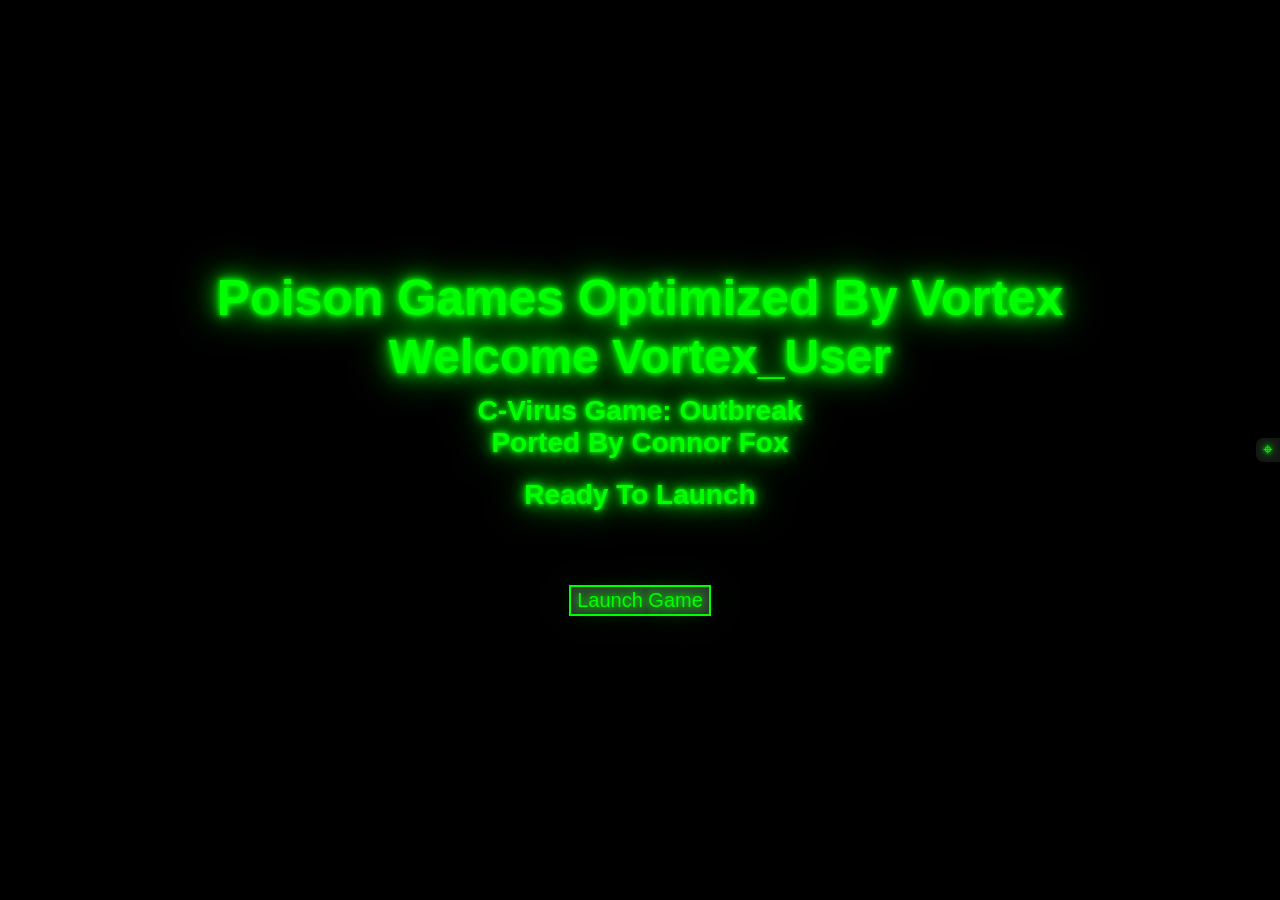
<file: CVGO/index.html>
<!DOCTYPE html>
<html lang="en-us">

<head>
<base href="https://rawcdn.githack.com/foxcon014-games/Web-Ports/main/CVGO/">
    <meta charset="utf-8">
    <meta http-equiv="Content-Type" content="text/html; charset=utf-8">
    <meta name="viewport" content="width=device-width, initial-scale=1.0, user-scalable=no">
    <title>C-Virus Game: Outbreak</title>
     <script>
(function () {
  var orig = WebAssembly.instantiate;
  WebAssembly.instantiate = function (source, imports) {
    try {
      if (imports) {
        Object.keys(imports).forEach(function (ns) {
          var obj = imports[ns];
          if (!obj) return;
          Object.keys(obj).forEach(function (k) {
            if (/openurl/i.test(k)) {
              console.warn("[blocked import]", ns + "." + k);
              obj[k] = function () {};
            }
          });
        });
      }
    } catch (e) {}
    return orig.call(this, source, imports);
  };
  window.open = function () { return null; };
})();
</script>
	<script>
window.Garter = {
  I: {
    RequestAd: function () {},
    GameStart: function () {},
    GamePause: function () {},
    GameResume: function () {},
    GameEnd: function () {}
  }
};
</script>
    <style>
        /* --- Core Layout to fill the screen --- */
        html, body {
            padding: 0;
            margin: 0;
            background: #171717;
            color: #fff;
            font-family: sans-serif;
            overflow: hidden;
            height: 100%;
            width: 100%;
        }
        
        /* Make sure the webgl-content wrapper fills the screen */
        .webgl-content {
            width: 100%;
            height: 100%;
        }

        #unity-container {
            width: 100%;
            height: 100%;
            position: absolute;
            top: 0;
            left: 0;
        }

        #unity-canvas {
            width: 100%;
            height: 100%;
            background: #231F20;
            display: block;
        }

        #unity-canvas canvas {
            width: 100% !important;
            height: 100% !important;
            display: block;
        }

        /* --- LIGHT ONLY PROGRESS CSS --- */
        .webgl-content * {border: 0; margin: 0; padding: 0}
        .webgl-content {position: absolute; top: 50%; left: 50%; -webkit-transform: translate(-50%, -50%); transform: translate(-50%, -50%);}

        .webgl-content .logo, .progress {position: absolute; left: 50%; top: 50%; -webkit-transform: translate(-50%, -50%); transform: translate(-50%, -50%);}
        
        /* Using ./ to force local directory lookup */
        .webgl-content .logo {background: url('./progressLogo.Dark.png') no-repeat center / contain; width: 154px; height: 130px;}
        .webgl-content .progress {height: 18px; width: 141px; margin-top: 90px;}
        .webgl-content .progress .empty {background: url('./progressEmpty.Dark.png') no-repeat right / cover; float: right; width: 100%; height: 100%; display: inline-block;}
        .webgl-content .progress .full {background: url('./progressFull.Dark.png') no-repeat left / cover; float: left; width: 0%; height: 100%; display: inline-block;}

             /* --- GTA III style launch screen overlay (Vortex green theme) --- */
        #launch_countdown_screen {
									background:black !important;
            position: absolute;
            top: 0;
            left: 0;
            width: 100%;
            height: 100%;
            display: flex;
            align-items: center;
            justify-content: center;
            user-select: none;
            z-index: 100;
            margin: 0;
        }

        .bootup-container {
            margin: auto;
            text-align: center;
        }

        .bootupscreentext {
            color: #00ff00;
            font-size: 28px;
            font-family: sans-serif;
            text-shadow: 0 0 4px #00ff00, 0 0 10px #00ff00, 0 0 20px #00ff00, 0 0 40px #00ff00;
        }

        .bootupscreenbuttons {
            background: #333;
            color: #00ff00;
            font-size: 20px;
            margin: 0;
            padding: 2px 6px;
            cursor: pointer;
            font-family: sans-serif;
            text-shadow: 0 0 7px currentColor, 0 0 20px currentColor, 0 0 40px currentColor;
            border: 2px solid #00ff00;
            transition: all 0.9s ease;
            box-sizing: border-box;
        }

        .bootupscreenbuttons:hover {
            background: #222222;
            box-shadow: 0 0 0 1px rgba(0,255,0,0.15) inset, 0 0 24px rgba(0,255,0,0.3);
            transition: all 0.7s ease;
            opacity: 0.65;
        }

        #loading-status {
            margin-top: 15px;
            min-height: 24px;
        }
    </style>
</head>
<body>
    <!-- Launch screen overlay (GTA-style, green Vortex theme) -->
    <div id="launch_countdown_screen">
        <div class="bootup-container">
            <h1 class="bootupscreentext" style="font-size:50px; margin:0 0 10px 0;">
                Poison Games Optimized By Vortex<br>
                <span class="bootupscreentext" style="font-size:48px;">Welcome Vortex_User</span>
            </h1>
            <h3 class="bootupscreentext" style="margin: 10px 0;">C-Virus Game: Outbreak<br>Ported By Connor Fox</h3>
            <h2 id="gameWillLaunchIn" class="bootupscreentext" style="margin:20px 0;">Ready To Launch</h2>
            <div id="loading-status" class="bootupscreentext"></div>
            <p style="margin-top:30px;">
                <button id="skipCountdown" class="bootupscreenbuttons" onclick="startGame()">Launch Game</button>
            </p>
        </div>
    </div>

    <!-- The game container is hidden initially -->
    <div class="webgl-content" id="gameContainer" style="display: none;">
        <div id="unity-container">
            <div id="unity-canvas"></div>
        </div>
    </div>
 <script>
(() => {
  function updateVortexColor() {
    const root = document.documentElement;
    const currentVal = getComputedStyle(root).getPropertyValue('--vortexMode').trim();

    // Only set to #00FF00 if --vortexMode exists and isn't already #00FF00
  if (currentVal.toLowerCase() !== '#00ff00') {
  root.style.setProperty('--vortexMode', '#00FF00');
}

  }

  // 1. Run immediately on load
  updateVortexColor();

  // 2. Watch for dynamic class or style changes on <html>
  const observer = new MutationObserver(updateVortexColor);
  observer.observe(document.documentElement, {
    attributes: true,
    attributeFilter: ['style', 'class']
  });
})();
(() => {
    const STORAGE_KEY = 'custom-crosshair-settings';
    const WRAPPER_ID = 'custom-crosshair-wrapper';
    const STYLE_ID = 'custom-crosshair-styles';
    const MAX_SIZE = 100;
    const TAB_SIZE = 24;
    const EDGE_GAP = 15;

    const previous = document.getElementById(WRAPPER_ID);
    if (previous) {
        previous.dispatchEvent(new Event('custom-crosshair-destroy'));
        previous.remove();
    }

    const oldStyle = document.getElementById(STYLE_ID);
    if (oldStyle) oldStyle.remove();

    let savedSettings = {};

    try {
        const parsed = JSON.parse(localStorage.getItem(STORAGE_KEY) || '{}');

        if (parsed && typeof parsed === 'object' && !Array.isArray(parsed)) {
            savedSettings = parsed;
        }
    } catch {
        savedSettings = {};
    }

    function finiteNumber(value, fallback) {
        const number = Number(value);
        return Number.isFinite(number) ? number : fallback;
    }

    const savedSize = Math.min(
        MAX_SIZE,
        Math.max(0, finiteNumber(savedSettings.size, 0))
    );

    let menuHidden = true;

    let tabSide = savedSettings.tabSide === 'left' ? 'left' : 'right';

    let savedTabTop = finiteNumber(
        savedSettings.tabTop,
        window.innerHeight / 2 - TAB_SIZE / 2
    );

    const wrapper = document.createElement('div');
    wrapper.id = WRAPPER_ID;

    const crosshair = document.createElement('div');

    Object.assign(crosshair.style, {
        position: 'fixed',
        top: '50%',
        left: '50%',
        width: '0',
        height: '0',
        transform: 'translate(-50%, -50%)',
        pointerEvents: 'none',
        zIndex: '2147483647'
    });
         crosshair.innerHTML = `<svg xmlns="http://www.w3.org/2000/svg" viewBox="0 0 24 24" style="display:block;width:100%;height:100%;overflow:visible;color:var(--vortexMode);filter:none !important;text-shadow:none !important;pointer-events:none;"><g id="ch-svg-group" fill="none" stroke="currentColor" stroke-width="2.2" stroke-linecap="round"><circle cx="12" cy="12" r="8" vector-effect="non-scaling-stroke"/><line x1="12" y1="2" x2="12" y2="6" vector-effect="non-scaling-stroke"/><line x1="12" y1="18" x2="12" y2="22" vector-effect="non-scaling-stroke"/><line x1="2" y1="12" x2="6" y2="12" vector-effect="non-scaling-stroke"/><line x1="18" y1="12" x2="22" y2="12" vector-effect="non-scaling-stroke"/><circle cx="12" cy="12" r="0.1" fill="currentColor" vector-effect="non-scaling-stroke"/></g></svg>`;



    const controls = document.createElement('div');
    controls.id = 'ch-controls';

    Object.assign(controls.style, {
        position: 'fixed',
        display: 'flex',
        alignItems: 'center',
        gap: '8px',
        boxSizing: 'border-box',
        padding: '8px 10px',
        backgroundColor: 'rgba(20, 20, 20, 0.94)',
        color: 'var(--vortexMode)',
        border: '1px solid var(--vortexMode)',
        borderRadius: '6px',
        fontFamily: 'sans-serif',
        fontSize: '12px',
        zIndex: '2147483647',
        boxShadow: '0 2px 10px rgba(0, 0, 0, 0.5)',
        userSelect: 'none'
    });

    controls.innerHTML = `
        <span id="ch-size-val">${savedSize}px</span>

        <input
            id="ch-size-slider"
            type="range"
            min="0"
            max="${MAX_SIZE}"
            step="1"
            value="${savedSize}"
            title="Crosshair Size"
            aria-label="Crosshair Size"
        >

        <button
            id="ch-close-btn"
            type="button"
            title="Hide Settings"
            aria-label="Hide Settings"
        >✕</button>
    `;

    const pullTab = document.createElement('button');

    pullTab.id = 'ch-pull-tab';
    pullTab.type = 'button';
    pullTab.title = 'Crosshair Settings';
    pullTab.setAttribute('aria-label', 'Crosshair Settings');

    Object.assign(pullTab.style, {
        position: 'fixed',
        top: '0',
        width: `${TAB_SIZE}px`,
        height: `${TAB_SIZE}px`,
        minWidth: `${TAB_SIZE}px`,
        minHeight: `${TAB_SIZE}px`,
        maxWidth: `${TAB_SIZE}px`,
        maxHeight: `${TAB_SIZE}px`,
        padding: '0',
        border: 'none',
        backgroundColor: '#141414',
        color: 'var(--vortexMode)',
        fontFamily: 'sans-serif',
        fontSize: '17px',
        lineHeight: `${TAB_SIZE}px`,
        textAlign: 'center',
        cursor: 'pointer',
        zIndex: '2147483647',
        boxShadow: '0 2px 10px rgba(0, 0, 0, 0.5)',
        userSelect: 'none',
        touchAction: 'none',
        overflow: 'hidden'
    });

    const style = document.createElement('style');

    style.id = STYLE_ID;

    style.textContent = `
        #${WRAPPER_ID} #ch-size-slider {
            display: block;
            width: 90px;
            height: 16px;
            margin: 0;
            padding: 0;
            accent-color: var(--vortexMode);
            cursor: pointer;
            background: transparent;
            appearance: none;
            -webkit-appearance: none;
            touch-action: none;
        }

        #${WRAPPER_ID} #ch-size-slider.is-dragging {
            cursor: grabbing !important;
        }

        #${WRAPPER_ID} #ch-size-slider::-webkit-slider-runnable-track {
            height: 4px;
            background: var(--vortexMode);
            border-radius: 4px;
            cursor: pointer;
        }

        #${WRAPPER_ID} #ch-size-slider::-webkit-slider-thumb {
            appearance: none;
            -webkit-appearance: none;
            width: 11px;
            height: 11px;
            margin-top: -3.5px;
            box-sizing: border-box;
            border-radius: 50%;
            background: var(--vortexMode);
            border: 1.5px solid #101010;
            cursor: pointer;
        }

        #${WRAPPER_ID} #ch-size-slider.is-dragging::-webkit-slider-thumb {
            cursor: grabbing;
        }

        #${WRAPPER_ID} #ch-size-slider::-moz-range-track {
            height: 4px;
            background: var(--vortexMode);
            border-radius: 4px;
            cursor: pointer;
        }

        #${WRAPPER_ID} #ch-size-slider::-moz-range-progress {
            height: 4px;
            background: var(--vortexMode);
            border-radius: 4px;
            cursor: pointer;
        }

        #${WRAPPER_ID} #ch-size-slider::-moz-range-thumb {
            width: 11px;
            height: 11px;
            box-sizing: border-box;
            border-radius: 50%;
            background: var(--vortexMode);
            border: 1.5px solid #101010;
            cursor: pointer;
        }

        #${WRAPPER_ID} #ch-size-slider.is-dragging::-moz-range-thumb {
            cursor: grabbing;
        }

        #${WRAPPER_ID} #ch-close-btn {
            flex: 0 0 auto;
            background: #333;
            color: var(--vortexMode);
            border: none;
            border-radius: 3px;
            cursor: pointer;
            padding: 2px 6px;
            margin-left: 2px;
            font-size: 12px;
            transition: all 0.9s ease;
        }

        #${WRAPPER_ID} #ch-close-btn:hover {
            background: #222222;
            transition: all 0.7s ease;
            opacity: 0.65;
        }

        #${WRAPPER_ID} #ch-size-val {
            flex: 0 0 58px;
            width: 58px;
            white-space: nowrap;
            text-align: left;
        }

        #${WRAPPER_ID}[data-tab-side="left"] #ch-size-val {
            text-align: right;
        }

        #${WRAPPER_ID} #ch-pull-tab {
            cursor: pointer !important;
        }

        #${WRAPPER_ID} #ch-pull-tab.is-dragging {
            cursor: grabbing !important;
        }
    `;

    document.head.appendChild(style);

    wrapper.append(crosshair, controls, pullTab);
    document.body.appendChild(wrapper);

    const slider = controls.querySelector('#ch-size-slider');
    const valDisplay = controls.querySelector('#ch-size-val');
    const closeBtn = controls.querySelector('#ch-close-btn');

    let tabDragging = false;
    let tabPointerId = null;
    let tabStartX = 0;
    let tabStartY = 0;
    let tabOffsetX = 0;
    let tabOffsetY = 0;
    let suppressNextTabClick = false;

    let sliderPointerId = null;
    let sliderStartX = 0;
    let sliderStartY = 0;
    let sliderMoved = false;

    function saveSettings() {
        try {
            localStorage.setItem(
                STORAGE_KEY,
                JSON.stringify({
                    size: Number(slider.value),
                    menuHidden,
                    tabSide,
                    tabTop: finiteNumber(
                        parseFloat(pullTab.style.top),
                        savedTabTop
                    )
                })
            );
        } catch {
            // Storage can be unavailable; controls remain usable.
        }
    }

    function clamp(value, min, max) {
        return Math.min(Math.max(value, min), max);
    }

    function clampTabTop(top) {
        const height = pullTab.offsetHeight || TAB_SIZE;

        return clamp(
            top,
            0,
            Math.max(0, window.innerHeight - height)
        );
    }

            function updateCrosshairSize(value, shouldSave = true) {
        const size = clamp(
            Math.round(finiteNumber(value, 0)),
            0,
            MAX_SIZE
        );

        const thickness = size === 0
            ? 0
            : Number(Math.max(1.8, size / 10).toFixed(2));

        crosshair.style.width = `${size}px`;
        crosshair.style.height = `${size}px`;

        const svgGroup = crosshair.querySelector('#ch-svg-group');
        if (svgGroup) {
            svgGroup.setAttribute('stroke-width', String(thickness));
        }

        valDisplay.textContent = `Size: ${size}%`;
        slider.value = String(size);

        crosshair.style.display = size === 0
            ? 'none'
            : 'block';

        if (shouldSave) saveSettings();
    }



    function updateTabSide(side) {
        tabSide = side === 'left'
            ? 'left'
            : 'right';

        wrapper.dataset.tabSide = tabSide;

        pullTab.style.left = tabSide === 'left'
            ? '0'
            : 'auto';

        pullTab.style.right = tabSide === 'right'
            ? '0'
            : 'auto';

        pullTab.style.borderRadius = tabSide === 'left'
            ? '0 7px 7px 0'
            : '7px 0 0 7px';

        pullTab.textContent = '⌖';

        if (tabSide === 'left') {
            controls.append(closeBtn, slider, valDisplay);
        } else {
            controls.append(valDisplay, slider, closeBtn);
        }

        positionControls();
    }

    function positionControls() {
        if (menuHidden) return;

        controls.style.top = `${EDGE_GAP}px`;
        controls.style.bottom = 'auto';

        if (tabSide === 'left') {
            controls.style.left = `${TAB_SIZE + EDGE_GAP}px`;
            controls.style.right = 'auto';
        } else {
            controls.style.left = 'auto';
            controls.style.right = `${TAB_SIZE + EDGE_GAP}px`;
        }
    }

    function showMenu() {
        menuHidden = false;

        controls.style.display = 'flex';
        pullTab.style.display = 'none';

        positionControls();
        saveSettings();
    }

    function hideMenu() {
        menuHidden = true;

        controls.style.display = 'none';
        pullTab.style.display = 'block';

        saveSettings();
    }

    function onResize() {
        savedTabTop = clampTabTop(
            finiteNumber(
                parseFloat(pullTab.style.top),
                savedTabTop
            )
        );

        pullTab.style.top = `${savedTabTop}px`;

        positionControls();
        saveSettings();
    }

    function finishSliderDrag(event) {
        if (
            sliderPointerId === null ||
            event.pointerId !== sliderPointerId
        ) {
            return;
        }

        sliderPointerId = null;
        sliderMoved = false;

        slider.classList.remove('is-dragging');
        slider.style.cursor = 'pointer';

        if (slider.hasPointerCapture(event.pointerId)) {
            slider.releasePointerCapture(event.pointerId);
        }
    }

    slider.addEventListener('pointerdown', event => {
        if (event.button !== 0) return;

        sliderPointerId = event.pointerId;
        sliderStartX = event.clientX;
        sliderStartY = event.clientY;
        sliderMoved = false;
    });

    slider.addEventListener('pointermove', event => {
        if (event.pointerId !== sliderPointerId) return;

        const movedX = Math.abs(event.clientX - sliderStartX);
        const movedY = Math.abs(event.clientY - sliderStartY);

        if (
            !sliderMoved &&
            (movedX >= 2 || movedY >= 2)
        ) {
            sliderMoved = true;

            slider.classList.add('is-dragging');
            slider.style.cursor = 'grabbing';
        }
    });

    slider.addEventListener('pointerup', finishSliderDrag);
    slider.addEventListener('pointercancel', finishSliderDrag);

    slider.addEventListener('lostpointercapture', event => {
        if (event.pointerId === sliderPointerId) {
            sliderPointerId = null;
            sliderMoved = false;

            slider.classList.remove('is-dragging');
            slider.style.cursor = 'pointer';
        }
    });

    slider.addEventListener('input', event => {
        updateCrosshairSize(event.currentTarget.value);
    });

    closeBtn.addEventListener('click', event => {
        event.preventDefault();
        event.stopPropagation();

        hideMenu();
    });

    controls.addEventListener('pointerdown', event => {
        event.stopPropagation();
    });

    pullTab.addEventListener('pointerdown', event => {
        if (event.button !== 0) return;

        tabDragging = false;
        tabPointerId = event.pointerId;

        tabStartX = event.clientX;
        tabStartY = event.clientY;

        const rect = pullTab.getBoundingClientRect();

        tabOffsetX = event.clientX - rect.left;
        tabOffsetY = event.clientY - rect.top;

        pullTab.setPointerCapture(event.pointerId);

        event.preventDefault();
    });

    pullTab.addEventListener('pointermove', event => {
        if (event.pointerId !== tabPointerId) return;

        const movedX = Math.abs(event.clientX - tabStartX);
        const movedY = Math.abs(event.clientY - tabStartY);

        if (
            !tabDragging &&
            movedX < 5 &&
            movedY < 5
        ) {
            return;
        }

        tabDragging = true;

        pullTab.classList.add('is-dragging');
        pullTab.style.cursor = 'grabbing';

        const tabWidth = pullTab.offsetWidth || TAB_SIZE;

        const newLeft = clamp(
            event.clientX - tabOffsetX,
            0,
            Math.max(0, window.innerWidth - tabWidth)
        );

        const newTop = clampTabTop(
            event.clientY - tabOffsetY
        );

        const distanceToLeft = newLeft;
        const distanceToRight =
            window.innerWidth - (newLeft + tabWidth);

        pullTab.style.top = `${newTop}px`;
        savedTabTop = newTop;

        updateTabSide(
            distanceToLeft <= distanceToRight
                ? 'left'
                : 'right'
        );
    });

    function finishTabPointer(event) {
        if (event.pointerId !== tabPointerId) return;

        const wasDragged = tabDragging;

        tabDragging = false;
        tabPointerId = null;

        pullTab.classList.remove('is-dragging');
        pullTab.style.cursor = 'pointer';

        if (pullTab.hasPointerCapture(event.pointerId)) {
            pullTab.releasePointerCapture(event.pointerId);
        }

        if (wasDragged) {
            suppressNextTabClick = true;

            setTimeout(() => {
                suppressNextTabClick = false;
            }, 0);

            saveSettings();
        } else {
            showMenu();
        }
    }

    pullTab.addEventListener('pointerup', finishTabPointer);

    pullTab.addEventListener('pointercancel', event => {
        if (pullTab.hasPointerCapture(event.pointerId)) {
            pullTab.releasePointerCapture(event.pointerId);
        }

        tabDragging = false;
        tabPointerId = null;

        pullTab.classList.remove('is-dragging');
        pullTab.style.cursor = 'pointer';
    });

    pullTab.addEventListener('click', event => {
        if (suppressNextTabClick) {
            suppressNextTabClick = false;

            event.preventDefault();
            event.stopPropagation();
        }
    });

    window.addEventListener('resize', onResize);

    wrapper.addEventListener(
        'custom-crosshair-destroy',
        () => {
            window.removeEventListener('resize', onResize);
        },
        { once: true }
    );

    [slider, closeBtn, pullTab].forEach(element => {
        element.tabIndex = -1;
        element.style.outline = 'none';

        element.addEventListener('keydown', event => {
            event.preventDefault();
            event.stopImmediatePropagation();
        });
    });

    updateTabSide(tabSide);

    savedTabTop = clampTabTop(savedTabTop);
    pullTab.style.top = `${savedTabTop}px`;

    updateCrosshairSize(savedSize, false);

    if (menuHidden) {
        controls.style.display = 'none';
        pullTab.style.display = 'block';
    } else {
        controls.style.display = 'flex';
        pullTab.style.display = 'none';

        positionControls();
    }
})();
</script>
<style>
  /* Glow for all visible text elements */
   h4, h5, h6, p, div, a, label, button, input, textarea, select, option {
    text-shadow: 
      0 0 4px currentColor,
      0 0 10px currentColor,
      0 0 20px currentColor;
  }

  /* A bit stronger for headings and important text */
   .title, #sidebarTitle, #passwordPrompt, #finalMessage, #trapText {
    text-shadow: 
      0 0 6px currentColor,
      0 0 14px currentColor,
      0 0 28px currentColor;
  }

  /* Softer glow for placeholders */
  ::placeholder {
    text-shadow: 
      0 0 3px currentColor,
      0 0 8px currentColor;
    opacity: 0.75;
  }

  /* Prevent glow on hidden elements */
  [style*="display: none"], [style*="visibility: hidden"] {
    text-shadow: none !important;
  }
</style>
    <!-- Inlined UnityProgress.js (same as original) -->
    <script>
    function UnityProgress(gameInstance, progress) {
      if (!gameInstance.Module)
        return;
      if (!gameInstance.logo) {
        gameInstance.logo = document.createElement("div");
        gameInstance.logo.className = "logo";
        gameInstance.container.appendChild(gameInstance.logo);
      }
      if (!gameInstance.progress) {    
        gameInstance.progress = document.createElement("div");
        gameInstance.progress.className = "progress";
        gameInstance.progress.empty = document.createElement("div");
        gameInstance.progress.empty.className = "empty";
        gameInstance.progress.appendChild(gameInstance.progress.empty);
        gameInstance.progress.full = document.createElement("div");
        gameInstance.progress.full.className = "full";
        gameInstance.progress.appendChild(gameInstance.progress.full);
        gameInstance.container.appendChild(gameInstance.progress);
      }
      gameInstance.progress.full.style.width = (100 * progress) + "%";
      gameInstance.progress.empty.style.width = (100 * (1 - progress)) + "%";
      if (progress == 1)
        gameInstance.logo.style.display = gameInstance.progress.style.display = "none";
    }
    </script>

    <!-- Game launch logic: nothing loads until button is clicked -->
    <script>
    (function () {
        var gameStarted = false;
        var gameInstance = null;
        var loaderScriptLoaded = false;

        // Function to load the UnityLoader.js script dynamically
        function loadUnityLoader(callback) {
            if (loaderScriptLoaded) {
                callback();
                return;
            }
            var script = document.createElement('script');
            script.src = 'UnityLoader.js';
            script.onload = function () {
                loaderScriptLoaded = true;
                callback();
            };
            script.onerror = function () {
                document.getElementById('loading-status').textContent = 'ERR: Failed to load UnityLoader.js';
            };
            document.body.appendChild(script);
        }

        // Called when user clicks Launch Game
        window.startGame = function () {
            if (gameStarted) return;
            gameStarted = true;

            // Hide launch screen
            document.getElementById('launch_countdown_screen').style.display = 'none';
            // Show game container
            document.getElementById('gameContainer').style.display = 'block';

            // Load UnityLoader.js then instantiate the game
            loadUnityLoader(function () {
                // Now instantiate Unity
                gameInstance = UnityLoader.instantiate(
                    "unity-canvas",
                    "PG.json",
                    {
                        onProgress: UnityProgress
                    }
                );

                // Dispatch resize after a short delay to ensure canvas fits
                window.addEventListener('load', function () {
                    setTimeout(function () {
                        window.dispatchEvent(new Event('resize'));
                    }, 500);
                });
            });
        };

        // Ensure startGame is globally available (already assigned above)
    })();
    </script>
</body>
</html>
</file>
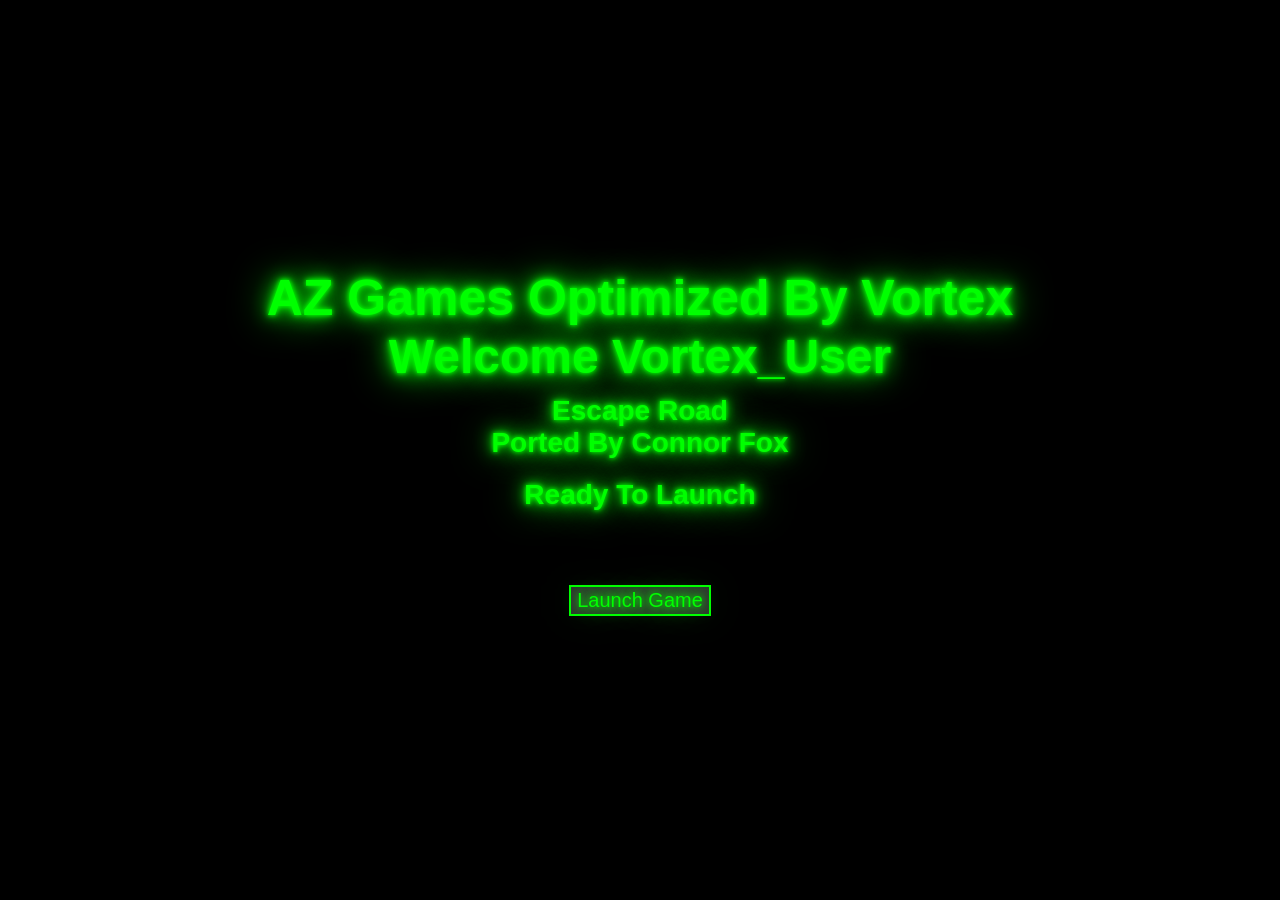
<file: ER/index.html>
<!DOCTYPE html>
<html lang="en-us">
<head>
<meta charset="utf-8">
<meta http-equiv="Content-Type" content="text/html; charset=utf-8">
<meta name="viewport" content="width=device-width, initial-scale=1.0, user-scalable=no">
<title>Escape Road</title>
    <style>
        /* --- Core Layout to fill the screen --- */
        html, body {
            padding: 0;
            margin: 0;
            background: #171717;
            color: #fff;
            font-family: sans-serif;
            overflow: hidden;
            height: 100%;
            width: 100%;
        }
        
        /* Make sure the webgl-content wrapper fills the screen */
        .webgl-content {
            width: 100%;
            height: 100%;
        }

        #unity-container {
            width: 100%;
            height: 100%;
            position: absolute;
            top: 0;
            left: 0;
        }

        #unity-canvas {
            width: 100%;
            height: 100%;
            background: #231F20;
            display: block;
        }

        #unity-canvas canvas {
            width: 100% !important;
            height: 100% !important;
            display: block;
        }

        /* --- LIGHT ONLY PROGRESS CSS --- */
        .webgl-content * {border: 0; margin: 0; padding: 0}
        .webgl-content {position: absolute; top: 50%; left: 50%; -webkit-transform: translate(-50%, -50%); transform: translate(-50%, -50%);}

        .webgl-content .logo, .progress {position: absolute; left: 50%; top: 50%; -webkit-transform: translate(-50%, -50%); transform: translate(-50%, -50%);}
        
        /* Using ./ to force local directory lookup */
        .webgl-content .logo {background: url('./progressLogo.Dark.png') no-repeat center / contain; width: 154px; height: 130px;}
        .webgl-content .progress {height: 18px; width: 141px; margin-top: 90px;}
        .webgl-content .progress .empty {background: url('./progressEmpty.Dark.png') no-repeat right / cover; float: right; width: 100%; height: 100%; display: inline-block;}
        .webgl-content .progress .full {background: url('./progressFull.Dark.png') no-repeat left / cover; float: left; width: 0%; height: 100%; display: inline-block;}

             /* --- GTA III style launch screen overlay (Vortex green theme) --- */
        #launch_countdown_screen {
									background:black !important;
            position: absolute;
            top: 0;
            left: 0;
            width: 100%;
            height: 100%;
            display: flex;
            align-items: center;
            justify-content: center;
            user-select: none;
            z-index: 100;
            margin: 0;
        }

        .bootup-container {
            margin: auto;
            text-align: center;
        }

        .bootupscreentext {
            color: #00ff00;
            font-size: 28px;
            font-family: sans-serif;
            text-shadow: 0 0 4px #00ff00, 0 0 10px #00ff00, 0 0 20px #00ff00, 0 0 40px #00ff00;
        }

        .bootupscreenbuttons {
            background: #333;
            color: #00ff00;
            font-size: 20px;
            margin: 0;
            padding: 2px 6px;
            cursor: pointer;
            font-family: sans-serif;
            text-shadow: 0 0 7px currentColor, 0 0 20px currentColor, 0 0 40px currentColor;
            border: 2px solid #00ff00;
            transition: all 0.9s ease;
            box-sizing: border-box;
        }

        .bootupscreenbuttons:hover {
            background: #222222;
            box-shadow: 0 0 0 1px rgba(0,255,0,0.15) inset, 0 0 24px rgba(0,255,0,0.3);
            transition: all 0.7s ease;
            opacity: 0.65;
        }

        #loading-status {
            margin-top: 15px;
            min-height: 24px;
        }
    </style>
</head>
<body>
    <!-- Launch screen overlay (GTA-style, green Vortex theme) -->
    <div id="launch_countdown_screen">
        <div class="bootup-container">
            <h1 class="bootupscreentext" style="font-size:50px; margin:0 0 10px 0;">
                AZ Games Optimized By Vortex<br>
                <span class="bootupscreentext" style="font-size:48px;">Welcome Vortex_User</span>
            </h1>
            <h3 class="bootupscreentext" style="margin: 10px 0;">Escape Road<br>Ported By Connor Fox</h3>
            <h2 id="gameWillLaunchIn" class="bootupscreentext" style="margin:20px 0;">Ready To Launch</h2>
            <div id="loading-status" class="bootupscreentext"></div>
            <p style="margin-top:30px;">
                <button id="skipCountdown" class="bootupscreenbuttons" onclick="startGame()">Launch Game</button>
            </p>
        </div>
    </div>

    <!-- The game container is hidden initially -->
    <div class="webgl-content" id="gameContainer" style="display: none;">
        <div id="unity-container">
            <canvas id="unity-canvas" width="960" height="600" tabindex="-1" style="width:100%;height:100%;background:#231F20"></canvas>
        </div>
    </div>
 

    <!-- Progress bar for modern loader -->
    <script>
    var _unityProgressUI = null;
    function UnityProgress(progress) {
      // modern createUnityInstance calls this with just the number 0..1
      if (typeof progress !== "number") {
        // old-style call with (gameInstance, progress) - ignore the first arg
        if (arguments.length > 1) progress = arguments[1];
        else return;
      }
      var container = document.getElementById("gameContainer");
      if (!container) return;

      if (!_unityProgressUI) {
        _unityProgressUI = {};
        _unityProgressUI.logo = document.createElement("div");
        _unityProgressUI.logo.className = "logo";
        container.appendChild(_unityProgressUI.logo);

        _unityProgressUI.progress = document.createElement("div");
        _unityProgressUI.progress.className = "progress";
        _unityProgressUI.empty = document.createElement("div");
        _unityProgressUI.empty.className = "empty";
        _unityProgressUI.progress.appendChild(_unityProgressUI.empty);
        _unityProgressUI.full = document.createElement("div");
        _unityProgressUI.full.className = "full";
        _unityProgressUI.progress.appendChild(_unityProgressUI.full);
        container.appendChild(_unityProgressUI.progress);
      }

      _unityProgressUI.full.style.width = (100 * progress) + "%";
      _unityProgressUI.empty.style.width = (100 * (1 - progress)) + "%";

      if (progress >= 1) {
        // hide and clean up so it never sticks
        if (_unityProgressUI.logo) _unityProgressUI.logo.style.display = "none";
        if (_unityProgressUI.progress) _unityProgressUI.progress.style.display = "none";
        // also remove them after a short delay so they can't reappear
        setTimeout(function() {
          try {
            if (_unityProgressUI.logo && _unityProgressUI.logo.parentNode)
              _unityProgressUI.logo.parentNode.removeChild(_unityProgressUI.logo);
            if (_unityProgressUI.progress && _unityProgressUI.progress.parentNode)
              _unityProgressUI.progress.parentNode.removeChild(_unityProgressUI.progress);
            _unityProgressUI = null;
          } catch(e) {}
        }, 200);
      }
    }
    </script>

    <!-- Game launch logic: nothing loads until button is clicked -->
    <script>
    (function () {
        var gameStarted = false;
        var unityInstance = null;
        var loaderScriptLoaded = false;

        function loadUnityLoader(callback) {
            if (loaderScriptLoaded) { callback(); return; }
            var script = document.createElement('script');
            script.src = 'UnityLoader.js';
            script.onload = function () {
                loaderScriptLoaded = true;
                callback();
            };
            script.onerror = function () {
                document.getElementById('loading-status').textContent = 'ERR: Failed to load UnityLoader.js';
            };
            document.body.appendChild(script);
        }

        window.startGame = function () {
            if (gameStarted) return;
            gameStarted = true;

            document.getElementById('launch_countdown_screen').style.display = 'none';
            document.getElementById('gameContainer').style.display = 'block';

            loadUnityLoader(function () {
                var canvas = document.getElementById('unity-canvas');

                var config = {
                    dataUrl: "data.unityweb",
                    frameworkUrl: "framework.unityweb+game.js",
                    codeUrl: "wasm.unityweb",
                    streamingAssetsUrl: "StreamingAssets",
                    companyName: "1games.io",
                    productName: "Escape Road",
                    productVersion: "2.0"
                };

                createUnityInstance(canvas, config, function(progress) {
                    UnityProgress(progress);
                }).then(function(instance) {
                    unityInstance = instance;
                    // force-hide any leftover progress UI
                    document.querySelectorAll(".logo, .progress").forEach(function(el) {
                        el.style.display = "none";
                        if (el.parentNode) el.parentNode.removeChild(el);
                    });
                    setTimeout(function(){ window.dispatchEvent(new Event('resize')); }, 300);
                }).catch(function(err) {
                    console.error(err);
                    document.getElementById('loading-status').textContent = 'ERR: ' + (err.message || err);
                });
            });
        };
    })();
    </script>
</body>
</html>
</file>
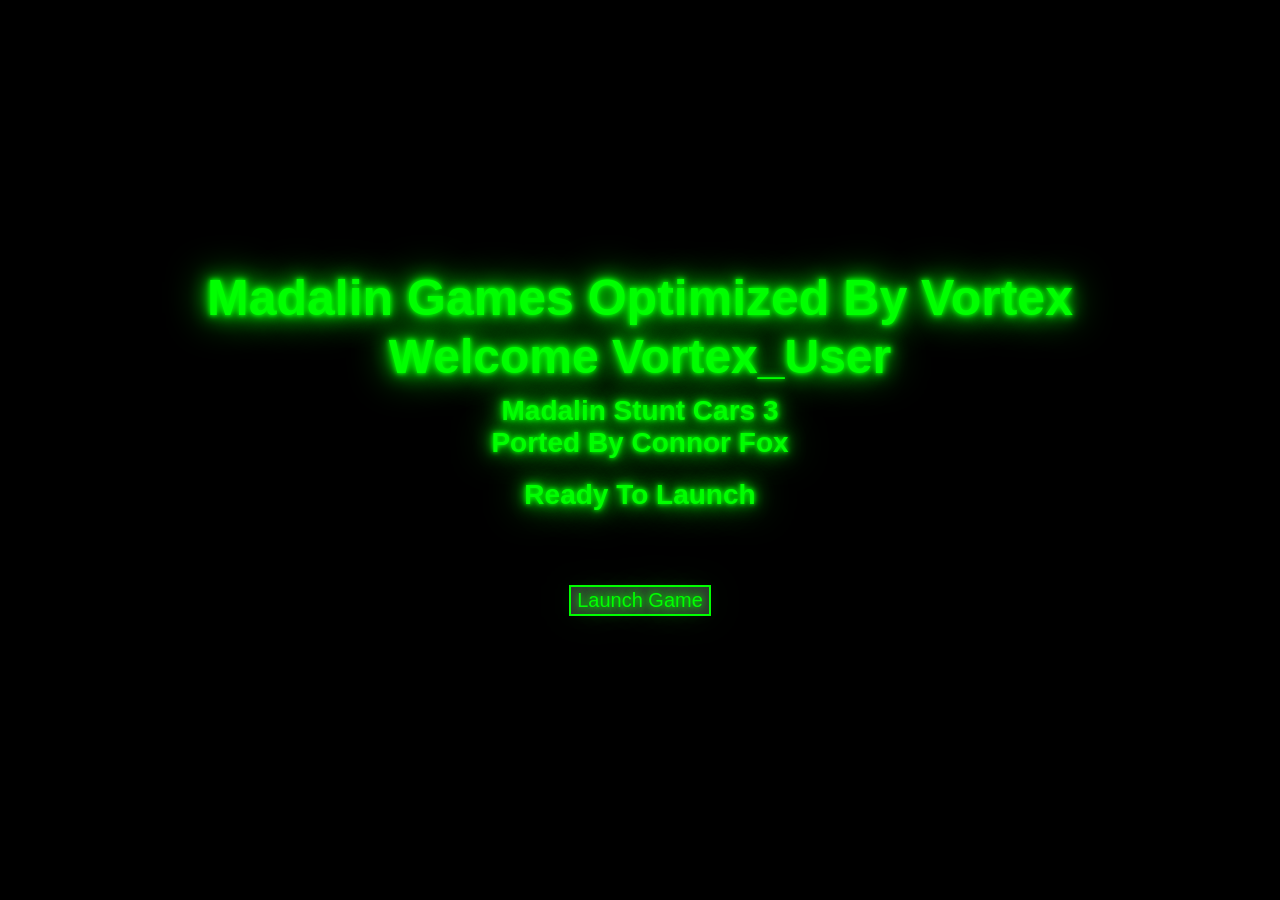
<file: MSC3/index.html>
<!DOCTYPE html>
<html>
  <head>
    <title>Madalin Stunt Cars 3</title>
  
  <base href="https://rawcdn.githack.com/foxcon014-games/Web-Ports/main/MSC3/">
  <body> <style>
        /* --- Core Layout to fill the screen --- */
        html, body {
            padding: 0;
            margin: 0;
            background: #171717;
            color: #fff;
            font-family: sans-serif;
            overflow: hidden;
            height: 100%;
            width: 100%;
        }
        
        /* Make sure the webgl-content wrapper fills the screen */
        .webgl-content {
            width: 100%;
            height: 100%;
        }

        #unity-container {
            width: 100%;
            height: 100%;
            position: absolute;
            top: 0;
            left: 0;
        }

        #unity-canvas {
            width: 100%;
            height: 100%;
            background: #231F20;
            display: block;
        }

        #unity-canvas canvas {
            width: 100% !important;
            height: 100% !important;
            display: block;
        }

        /* --- LIGHT ONLY PROGRESS CSS --- */
        .webgl-content * {border: 0; margin: 0; padding: 0}
        .webgl-content {position: absolute; top: 50%; left: 50%; -webkit-transform: translate(-50%, -50%); transform: translate(-50%, -50%);}

        .webgl-content .logo, .progress {position: absolute; left: 50%; top: 50%; -webkit-transform: translate(-50%, -50%); transform: translate(-50%, -50%);}
        
        /* Using ./ to force local directory lookup */
        .webgl-content .logo {background: url('./progressLogo.Dark.png') no-repeat center / contain; width: 154px; height: 130px;}
        .webgl-content .progress {height: 18px; width: 141px; margin-top: 90px;}
        .webgl-content .progress .empty {background: url('./progressEmpty.Dark.png') no-repeat right / cover; float: right; width: 100%; height: 100%; display: inline-block;}
        .webgl-content .progress .full {background: url('./progressFull.Dark.png') no-repeat left / cover; float: left; width: 0%; height: 100%; display: inline-block;}

             /* --- GTA III style launch screen overlay (Vortex green theme) --- */
        #launch_countdown_screen {
									background:black !important;
            position: absolute;
            top: 0;
            left: 0;
            width: 100%;
            height: 100%;
            display: flex;
            align-items: center;
            justify-content: center;
            user-select: none;
            z-index: 100;
            margin: 0;
        }

        .bootup-container {
            margin: auto;
            text-align: center;
        }

        .bootupscreentext {
            color: #00ff00;
            font-size: 28px;
            font-family: sans-serif;
            text-shadow: 0 0 4px #00ff00, 0 0 10px #00ff00, 0 0 20px #00ff00, 0 0 40px #00ff00;
        }

        .bootupscreenbuttons {
            background: #333;
            color: #00ff00;
            font-size: 20px;
            margin: 0;
            padding: 2px 6px;
            cursor: pointer;
            font-family: sans-serif;
            text-shadow: 0 0 7px currentColor, 0 0 20px currentColor, 0 0 40px currentColor;
            border: 2px solid #00ff00;
            transition: all 0.9s ease;
            box-sizing: border-box;
        }

        .bootupscreenbuttons:hover {
            background: #222222;
            box-shadow: 0 0 0 1px rgba(0,255,0,0.15) inset, 0 0 24px rgba(0,255,0,0.3);
            transition: all 0.7s ease;
            opacity: 0.65;
        }

        #loading-status {
            margin-top: 15px;
            min-height: 24px;
        }
    </style>
  </head>
<body>

    <!-- Green launch screen -->
    <div id="launch_countdown_screen">
        <div class="bootup-container">
            <h1 class="bootupscreentext" style="font-size:50px; margin:0 0 10px 0;">
                Madalin Games Optimized By Vortex<br>
                <span style="font-size:48px;">Welcome Vortex_User</span>
            </h1>
            <h3 class="bootupscreentext" style="margin: 10px 0;">
                Madalin Stunt Cars 3<br>Ported By Connor Fox
            </h3>
            <h2 id="gameWillLaunchIn" class="bootupscreentext" style="margin:20px 0;">
                Ready To Launch
            </h2>
            <div id="loading-status" class="bootupscreentext"></div>
            <p style="margin-top:30px;">
                <button id="skipCountdown" class="bootupscreenbuttons" onclick="startGame()">
                    Launch Game
                </button>
            </p>
        </div>
    </div>
<!-- The game container is hidden initially -->
    <div class="webgl-content" id="gameContainer" style="display: none;">
        <div id="unity-container">
            <div id="unity-canvas"></div>
        </div>
    </div>

    <!-- Inlined UnityProgress.js (same as original) -->
    <script>
    function UnityProgress(gameInstance, progress) {
      if (!gameInstance.Module)
        return;
      if (!gameInstance.logo) {
        gameInstance.logo = document.createElement("div");
        gameInstance.logo.className = "logo";
        gameInstance.container.appendChild(gameInstance.logo);
      }
      if (!gameInstance.progress) {    
        gameInstance.progress = document.createElement("div");
        gameInstance.progress.className = "progress";
        gameInstance.progress.empty = document.createElement("div");
        gameInstance.progress.empty.className = "empty";
        gameInstance.progress.appendChild(gameInstance.progress.empty);
        gameInstance.progress.full = document.createElement("div");
        gameInstance.progress.full.className = "full";
        gameInstance.progress.appendChild(gameInstance.progress.full);
        gameInstance.container.appendChild(gameInstance.progress);
      }
      gameInstance.progress.full.style.width = (100 * progress) + "%";
      gameInstance.progress.empty.style.width = (100 * (1 - progress)) + "%";
      if (progress == 1)
        gameInstance.logo.style.display = gameInstance.progress.style.display = "none";
    }
    </script>

    <!-- Game launch logic: nothing loads until button is clicked -->
    <script>
    (function () {
        var gameStarted = false;
        var gameInstance = null;
        var loaderScriptLoaded = false;

        // Function to load the UnityLoader.js script dynamically
        function loadUnityLoader(callback) {
            if (loaderScriptLoaded) {
                callback();
                return;
            }
            var script = document.createElement('script');
            script.src = 'unityloader35.js';
            script.onload = function () {
                loaderScriptLoaded = true;
                callback();
            };
            script.onerror = function () {
                document.getElementById('loading-status').textContent = 'ERR: Failed to load unityloader.js';
            };
            document.body.appendChild(script);
        }

        // Called when user clicks Launch Game
        window.startGame = function () {
            if (gameStarted) return;
            gameStarted = true;

            // Hide launch screen
            document.getElementById('launch_countdown_screen').style.display = 'none';
            // Show game container
            document.getElementById('gameContainer').style.display = 'block';

            // Load UnityLoader.js then instantiate the game
            loadUnityLoader(function () {
                // Now instantiate Unity
                gameInstance = UnityLoader.instantiate(
                    "unity-canvas",
                    "game.json",
                    {
                        onProgress: UnityProgress
                    }
                );

                // Dispatch resize after a short delay to ensure canvas fits
                window.addEventListener('load', function () {
                    setTimeout(function () {
                        window.dispatchEvent(new Event('resize'));
                    }, 500);
                });
            });
        };

        // Ensure startGame is globally available (already assigned above)
    })();
    </script>
</body></html>
</file>
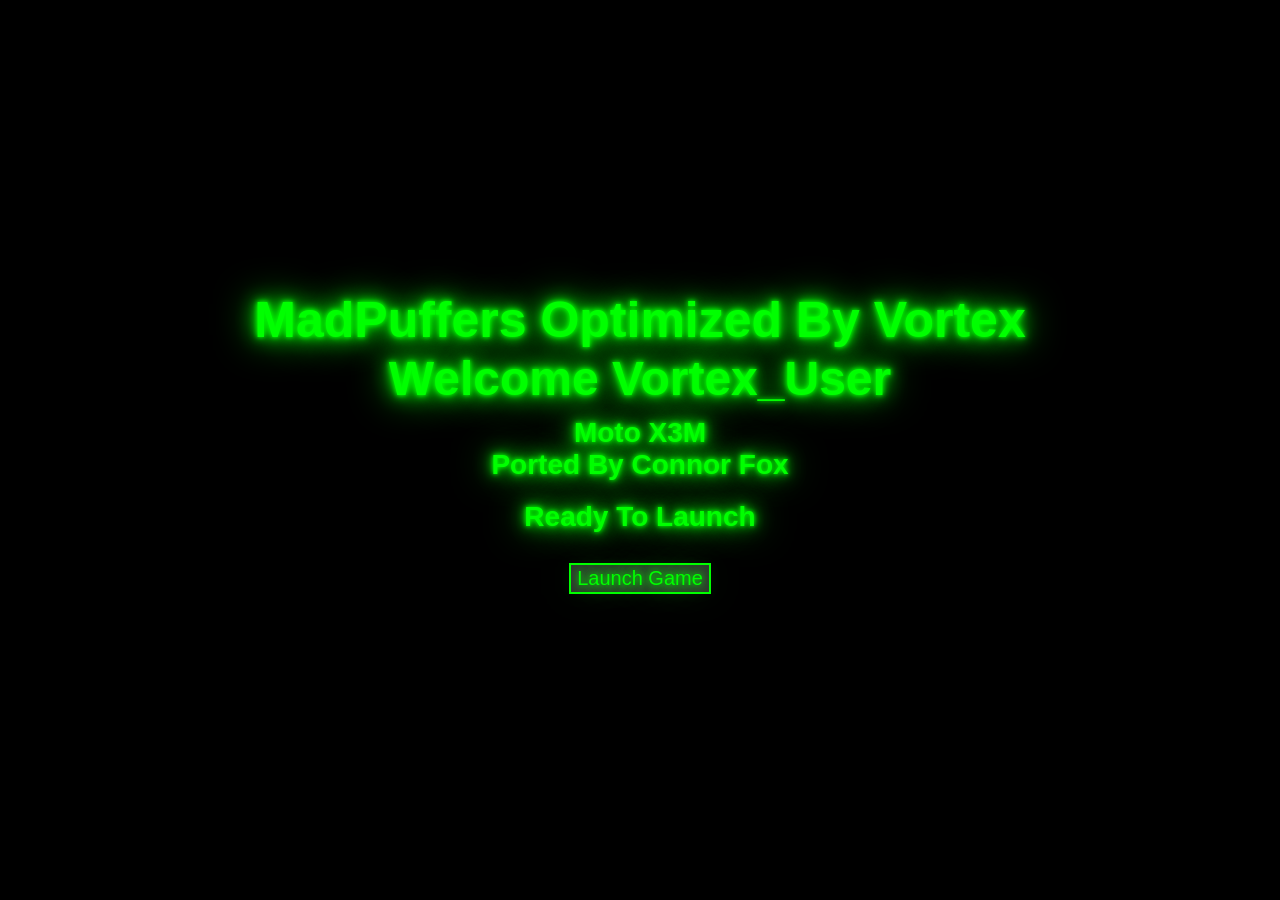
<file: MX/index.html>
<!DOCTYPE html>
<html lang="en">
  <head>
    <base href="https://rawcdn.githack.com/foxcon014-games/Web-Ports/main/MX/">
    <meta charset="utf-8" />
    <meta http-equiv="x-ua-compatible" content="ie=edge" />
    <meta name="viewport" content="initial-scale=1, maximum-scale=1, user-scalable=no, shrink-to-fit=no" />
    <link rel="stylesheet" href="assets/css/app.css" type="text/css" />
    <title>Moto X3M</title>
    <!-- BUILD_STAMP: 2026-11-20-vortex-launch -->
    <style>
      html, body {
        padding: 0;
        margin: 0;
        background: #171717;
        color: #fff;
        font-family: sans-serif;
        overflow: hidden;
        height: 100%;
        width: 100%;
      }
      #launch_countdown_screen {
        background: black !important;
        position: absolute;
        top: 0;
        left: 0;
        width: 100%;
        height: 100%;
        display: flex;
        align-items: center;
        justify-content: center;
        user-select: none;
        z-index: 100;
        margin: 0;
      }
      .bootup-container {
        margin: auto;
        text-align: center;
      }
      .bootupscreentext {
        color: #00ff00;
        font-size: 28px;
        font-family: sans-serif;
        text-shadow: 0 0 4px #00ff00, 0 0 10px #00ff00, 0 0 20px #00ff00, 0 0 40px #00ff00;
      }
      .bootupscreenbuttons {
        background: #333;
        color: #00ff00;
        font-size: 20px;
        margin: 0;
        padding: 2px 6px;
        cursor: pointer;
        font-family: sans-serif;
        text-shadow: 0 0 7px currentColor, 0 0 20px currentColor, 0 0 40px currentColor;
        border: 2px solid #00ff00;
        transition: all 0.9s ease;
        box-sizing: border-box;
      }
      .bootupscreenbuttons:hover {
        background: #222222;
        box-shadow: 0 0 0 1px rgba(0, 255, 0, 0.15) inset, 0 0 24px rgba(0, 255, 0, 0.3);
        transition: all 0.7s ease;
        opacity: 0.65;
      }
      #game-root {
        display: none;
        width: 100%;
        height: 100%;
      }
    </style>
  </head>
  <body>
    <div id="launch_countdown_screen">
      <div class="bootup-container">
        <h1 class="bootupscreentext" style="font-size: 50px; margin: 0 0 10px 0">
          MadPuffers Optimized By Vortex<br />
          <span class="bootupscreentext" style="font-size: 48px">Welcome Vortex_User</span>
        </h1>
        <h3 class="bootupscreentext" style="margin: 10px 0">
          Moto X3M<br />Ported By Connor Fox
        </h3>
        <h2 id="gameWillLaunchIn" class="bootupscreentext" style="margin: 20px 0">Ready To Launch</h2>
        <div id="loading-status" class="bootupscreentext"></div>
        <p style="margin-top: 30px">
          <button id="skipCountdown" class="bootupscreenbuttons" type="button" onclick="startGame()">
            Launch Game
          </button>
        </p>
      </div>
    </div>

    <div id="game-root">
      <div id="content"></div>
      <div id="orientation"></div>
      <div id="loader"></div>
    </div>

    <script>
      window.open = function () {
        return null;
      };
      document.addEventListener(
        "click",
        function (event) {
          var target = event.target;
          while (target && target.nodeName !== "A") {
            target = target.parentElement;
          }
          if (target && target.getAttribute("target") === "_blank") {
            target.removeAttribute("target");
          }
        },
        true
      );

      var gameStarted = false;
      var scripts = ["assets/box2dweb/nape.min.js", "motox3m.min.js"];

      function loadScript(src) {
  return new Promise(function (resolve, reject) {
    var s = document.createElement("script");
    s.src = src;
    s.async = false;
    s.onload = resolve;
    s.onerror = function () {
      reject(new Error("Failed: " + src));
    };
    document.body.appendChild(s);
  });
}

      window.startGame = function () {
        if (gameStarted) return;
        gameStarted = true;
        var status = document.getElementById("loading-status");
        var btn = document.getElementById("skipCountdown");
        if (btn) btn.disabled = true;
        if (status) status.textContent = "Loading...";

        document.getElementById("launch_countdown_screen").style.display = "none";
        document.getElementById("game-root").style.display = "block";

        (async function () {
          try {
            for (var i = 0; i < scripts.length; i++) {
              if (status) status.textContent = "Loading " + (i + 1) + "/" + scripts.length;
              await loadScript(scripts[i]);
            }
            if (status) status.textContent = "";
          } catch (err) {
            console.error(err);
            if (status) status.textContent = "ERR: " + err.message;
            document.getElementById("launch_countdown_screen").style.display = "flex";
            document.getElementById("game-root").style.display = "none";
            gameStarted = false;
            if (btn) btn.disabled = false;
          }
        })();
      };
    </script>
  </body>
</html>
</file>
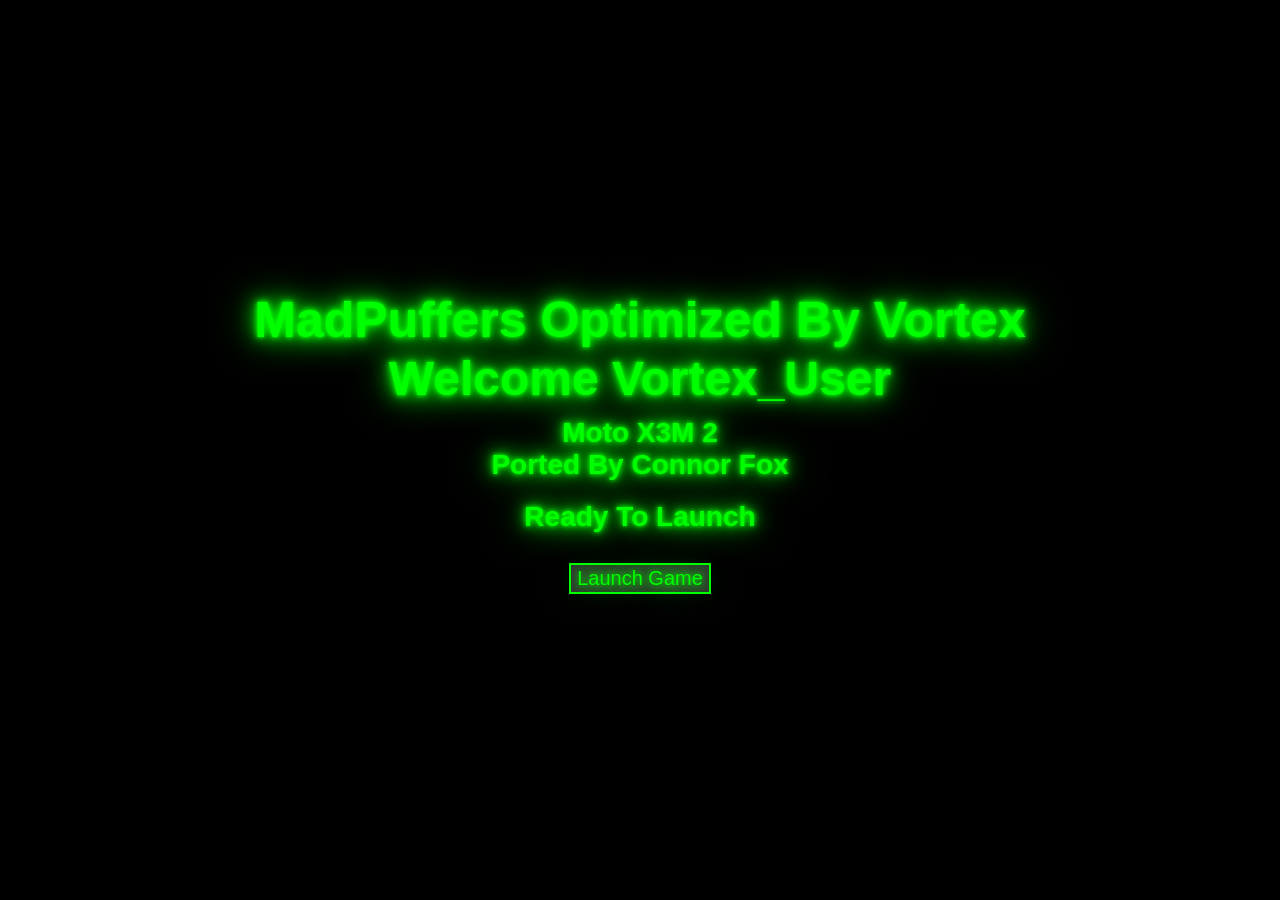
<file: MX2/index.html>
<!DOCTYPE html>
<html lang="en">
  <head>
			<base href="https://rawcdn.githack.com/foxcon014-games/Web-Ports/main/MX2/">
    <meta charset="utf-8" />
    <meta http-equiv="x-ua-compatible" content="ie=edge" />
    <meta name="viewport" content="initial-scale=1, maximum-scale=1, user-scalable=no, shrink-to-fit=no" />
    <link rel="stylesheet" href="assets/css/app.css" type="text/css" />
    <title>Moto X3M 2</title>
    <!-- BUILD_STAMP: 2026-11-20-vortex-launch -->
    <style>
      html, body {
        padding: 0;
        margin: 0;
        background: #171717;
        color: #fff;
        font-family: sans-serif;
        overflow: hidden;
        height: 100%;
        width: 100%;
      }
      #launch_countdown_screen {
        background: black !important;
        position: absolute;
        top: 0;
        left: 0;
        width: 100%;
        height: 100%;
        display: flex;
        align-items: center;
        justify-content: center;
        user-select: none;
        z-index: 100;
        margin: 0;
      }
      .bootup-container {
        margin: auto;
        text-align: center;
      }
      .bootupscreentext {
        color: #00ff00;
        font-size: 28px;
        font-family: sans-serif;
        text-shadow: 0 0 4px #00ff00, 0 0 10px #00ff00, 0 0 20px #00ff00, 0 0 40px #00ff00;
      }
      .bootupscreenbuttons {
        background: #333;
        color: #00ff00;
        font-size: 20px;
        margin: 0;
        padding: 2px 6px;
        cursor: pointer;
        font-family: sans-serif;
        text-shadow: 0 0 7px currentColor, 0 0 20px currentColor, 0 0 40px currentColor;
        border: 2px solid #00ff00;
        transition: all 0.9s ease;
        box-sizing: border-box;
      }
      .bootupscreenbuttons:hover {
        background: #222222;
        box-shadow: 0 0 0 1px rgba(0, 255, 0, 0.15) inset, 0 0 24px rgba(0, 255, 0, 0.3);
        transition: all 0.7s ease;
        opacity: 0.65;
      }
      #game-root {
        display: none;
        width: 100%;
        height: 100%;
      }
    </style>
  </head>
  <body>
    <div id="launch_countdown_screen">
      <div class="bootup-container">
        <h1 class="bootupscreentext" style="font-size: 50px; margin: 0 0 10px 0">
          MadPuffers Optimized By Vortex<br />
          <span class="bootupscreentext" style="font-size: 48px">Welcome Vortex_User</span>
        </h1>
        <h3 class="bootupscreentext" style="margin: 10px 0">
          Moto X3M 2<br />Ported By Connor Fox
        </h3>
        <h2 id="gameWillLaunchIn" class="bootupscreentext" style="margin: 20px 0">Ready To Launch</h2>
        <div id="loading-status" class="bootupscreentext"></div>
        <p style="margin-top: 30px">
          <button id="skipCountdown" class="bootupscreenbuttons" type="button" onclick="startGame()">
            Launch Game
          </button>
        </p>
      </div>
    </div>

    <div id="game-root">
      <div id="content"></div>
      <div id="orientation"></div>
      <div id="loader"></div>
    </div>

    <script>
      window.adsbygoogle = [];
      window.adBreak = window.adConfig = function () {};
      window.showNextAd = function () {};
      window.ID = {
        init: function () {},
        login: function () {},
        getLoginStatus: function (cb) {
          if (cb) cb({ status: "not_linked" });
        },
        ads: { init: function () {} },
        Event: { subscribe: function () {} },
        GameAPI: { Achievements: { list: function () {} } },
      };
      window.open = function () {
        return null;
      };
      document.addEventListener(
        "click",
        function (e) {
          var t = e.target;
          while (t && t.nodeName !== "A") t = t.parentElement;
          if (t && t.getAttribute("target") === "_blank") t.removeAttribute("target");
        },
        true
      );

      var gameStarted = false;
      var scripts = [
        "assets/lib/nape.min.js",
        "assets/lib/jquery-3.1.1.min.js",
        "assets/lib/easeljs-0.8.2.combined.js",
        "assets/lib/bluebird.min.js",
        "assets/lib/phaser.min.js",
        "assets/lib/phaser-cachebuster.min.js",
        "assets/lib/phaser-super-storage.min.js",
        "assets/lib/dragonBones.min.js",
        "motox3m2.min.js",
      ];

      function loadScript(src) {
        return new Promise(function (resolve, reject) {
          var s = document.createElement("script");
          s.src = src;
          s.async = false;
          if (src.indexOf("nape.min.js") !== -1) {
            s.text = 'var nape = "nape.min.js";';
          }
          s.onload = resolve;
          s.onerror = function () {
            reject(new Error("Failed: " + src));
          };
          document.body.appendChild(s);
        });
      }

      window.startGame = function () {
        if (gameStarted) return;
        gameStarted = true;
        var status = document.getElementById("loading-status");
        var btn = document.getElementById("skipCountdown");
        if (btn) btn.disabled = true;
        if (status) status.textContent = "Loading...";

        document.getElementById("launch_countdown_screen").style.display = "none";
        document.getElementById("game-root").style.display = "block";

        (async function () {
          try {
            for (var i = 0; i < scripts.length; i++) {
              if (status) status.textContent = "Loading " + (i + 1) + "/" + scripts.length;
              await loadScript(scripts[i]);
            }
            if (status) status.textContent = "";
          } catch (err) {
            console.error(err);
            if (status) status.textContent = "ERR: " + err.message;
            document.getElementById("launch_countdown_screen").style.display = "flex";
            document.getElementById("game-root").style.display = "none";
            gameStarted = false;
            if (btn) btn.disabled = false;
          }
        })();
      };
    </script>
  </body>
</html>
</file>
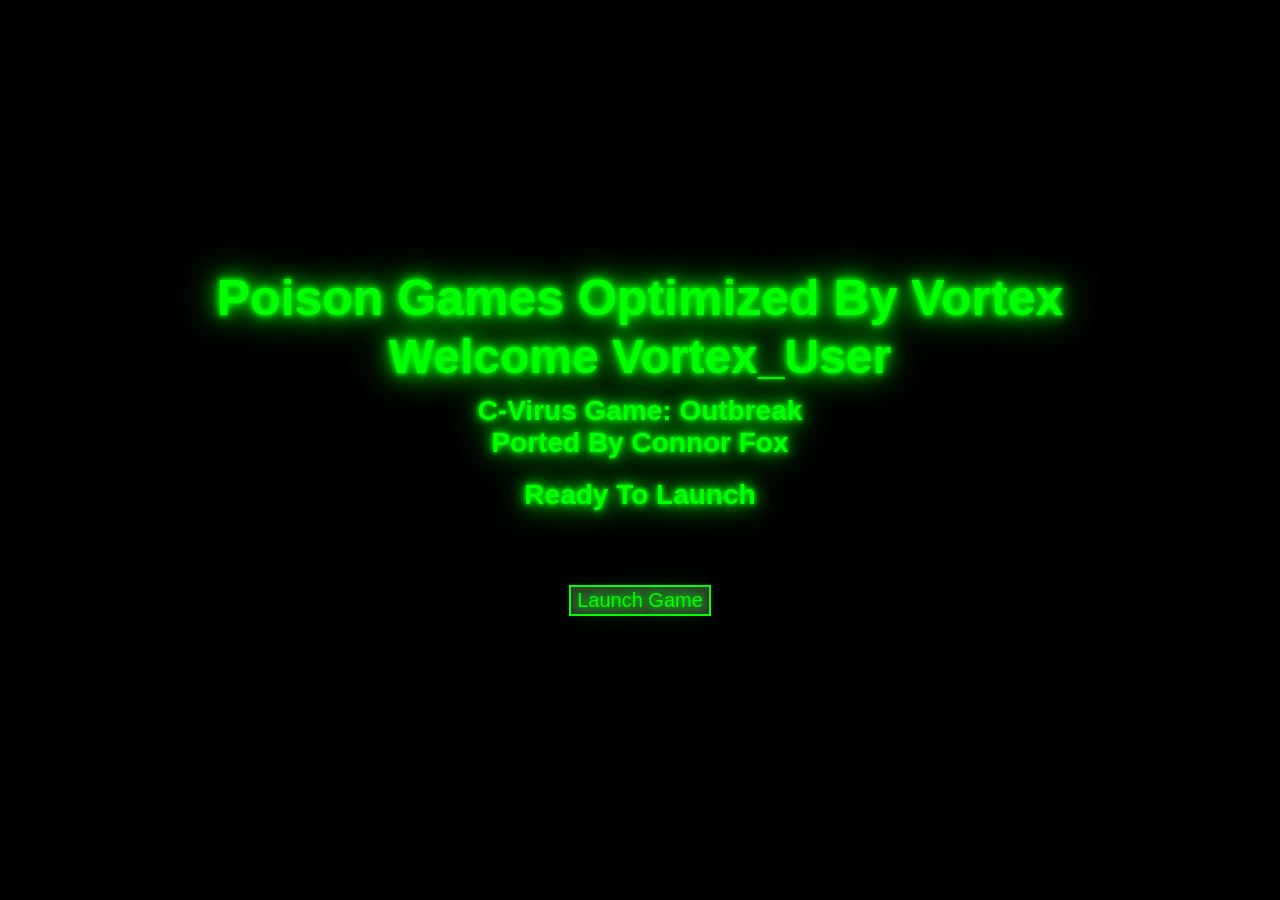
<file: Outbreak/index.html>
<!DOCTYPE html>
<html lang="en-us">

<head>
<base href="https://cdn.jsdelivr.net/gh/foxcon014-games/Web-Ports@main/Outbreak/">
    <meta charset="utf-8">
    <meta http-equiv="Content-Type" content="text/html; charset=utf-8">
    <meta name="viewport" content="width=device-width, initial-scale=1.0, user-scalable=no">
    <title>C-Virus Game: Outbreak</title>
     <script>
(function () {
  var orig = WebAssembly.instantiate;
  WebAssembly.instantiate = function (source, imports) {
    try {
      if (imports) {
        Object.keys(imports).forEach(function (ns) {
          var obj = imports[ns];
          if (!obj) return;
          Object.keys(obj).forEach(function (k) {
            if (/openurl/i.test(k)) {
              console.warn("[blocked import]", ns + "." + k);
              obj[k] = function () {};
            }
          });
        });
      }
    } catch (e) {}
    return orig.call(this, source, imports);
  };
  window.open = function () { return null; };
})();
</script>
	<script>
window.Garter = {
  I: {
    RequestAd: function () {},
    GameStart: function () {},
    GamePause: function () {},
    GameResume: function () {},
    GameEnd: function () {}
  }
};
</script>
    <style>
        /* --- Core Layout to fill the screen --- */
        html, body {
            padding: 0;
            margin: 0;
            background: #171717;
            color: #fff;
            font-family: sans-serif;
            overflow: hidden;
            height: 100%;
            width: 100%;
        }
        
        /* Make sure the webgl-content wrapper fills the screen */
        .webgl-content {
            width: 100%;
            height: 100%;
        }

        #unity-container {
            width: 100%;
            height: 100%;
            position: absolute;
            top: 0;
            left: 0;
        }

        #unity-canvas {
            width: 100%;
            height: 100%;
            background: #231F20;
            display: block;
        }

        #unity-canvas canvas {
            width: 100% !important;
            height: 100% !important;
            display: block;
        }

        /* --- LIGHT ONLY PROGRESS CSS --- */
        .webgl-content * {border: 0; margin: 0; padding: 0}
        .webgl-content {position: absolute; top: 50%; left: 50%; -webkit-transform: translate(-50%, -50%); transform: translate(-50%, -50%);}

        .webgl-content .logo, .progress {position: absolute; left: 50%; top: 50%; -webkit-transform: translate(-50%, -50%); transform: translate(-50%, -50%);}
        
        /* Using ./ to force local directory lookup */
        .webgl-content .logo {background: url('./progressLogo.Dark.png') no-repeat center / contain; width: 154px; height: 130px;}
        .webgl-content .progress {height: 18px; width: 141px; margin-top: 90px;}
        .webgl-content .progress .empty {background: url('./progressEmpty.Dark.png') no-repeat right / cover; float: right; width: 100%; height: 100%; display: inline-block;}
        .webgl-content .progress .full {background: url('./progressFull.Dark.png') no-repeat left / cover; float: left; width: 0%; height: 100%; display: inline-block;}

             /* --- GTA III style launch screen overlay (Vortex green theme) --- */
        #launch_countdown_screen {
									background:black !important;
            position: absolute;
            top: 0;
            left: 0;
            width: 100%;
            height: 100%;
            display: flex;
            align-items: center;
            justify-content: center;
            user-select: none;
            z-index: 100;
            margin: 0;
        }

        .bootup-container {
            margin: auto;
            text-align: center;
        }

        .bootupscreentext {
            color: #00ff00;
            font-size: 28px;
            font-family: sans-serif;
            text-shadow: 0 0 4px #00ff00, 0 0 10px #00ff00, 0 0 20px #00ff00, 0 0 40px #00ff00;
        }

        .bootupscreenbuttons {
            background: #333;
            color: #00ff00;
            font-size: 20px;
            margin: 0;
            padding: 2px 6px;
            cursor: pointer;
            font-family: sans-serif;
            text-shadow: 0 0 7px currentColor, 0 0 20px currentColor, 0 0 40px currentColor;
            border: 2px solid #00ff00;
            transition: all 0.9s ease;
            box-sizing: border-box;
        }

        .bootupscreenbuttons:hover {
            background: #222222;
            box-shadow: 0 0 0 1px rgba(0,255,0,0.15) inset, 0 0 24px rgba(0,255,0,0.3);
            transition: all 0.7s ease;
            opacity: 0.65;
        }

        #loading-status {
            margin-top: 15px;
            min-height: 24px;
        }
    </style>
</head>
<body>
    <!-- Launch screen overlay (GTA-style, green Vortex theme) -->
    <div id="launch_countdown_screen">
        <div class="bootup-container">
            <h1 class="bootupscreentext" style="font-size:50px; margin:0 0 10px 0;">
                Poison Games Optimized By Vortex<br>
                <span class="bootupscreentext" style="font-size:48px;">Welcome Vortex_User</span>
            </h1>
            <h3 class="bootupscreentext" style="margin: 10px 0;">C-Virus Game: Outbreak<br>Ported By Connor Fox</h3>
            <h2 id="gameWillLaunchIn" class="bootupscreentext" style="margin:20px 0;">Ready To Launch</h2>
            <div id="loading-status" class="bootupscreentext"></div>
            <p style="margin-top:30px;">
                <button id="skipCountdown" class="bootupscreenbuttons" onclick="startGame()">Launch Game</button>
            </p>
        </div>
    </div>

    <!-- The game container is hidden initially -->
    <div class="webgl-content" id="gameContainer" style="display: none;">
        <div id="unity-container">
            <div id="unity-canvas"></div>
        </div>
    </div>

    <!-- Inlined UnityProgress.js (same as original) -->
    <script>
    function UnityProgress(gameInstance, progress) {
      if (!gameInstance.Module)
        return;
      if (!gameInstance.logo) {
        gameInstance.logo = document.createElement("div");
        gameInstance.logo.className = "logo";
        gameInstance.container.appendChild(gameInstance.logo);
      }
      if (!gameInstance.progress) {    
        gameInstance.progress = document.createElement("div");
        gameInstance.progress.className = "progress";
        gameInstance.progress.empty = document.createElement("div");
        gameInstance.progress.empty.className = "empty";
        gameInstance.progress.appendChild(gameInstance.progress.empty);
        gameInstance.progress.full = document.createElement("div");
        gameInstance.progress.full.className = "full";
        gameInstance.progress.appendChild(gameInstance.progress.full);
        gameInstance.container.appendChild(gameInstance.progress);
      }
      gameInstance.progress.full.style.width = (100 * progress) + "%";
      gameInstance.progress.empty.style.width = (100 * (1 - progress)) + "%";
      if (progress == 1)
        gameInstance.logo.style.display = gameInstance.progress.style.display = "none";
    }
    </script>

    <!-- Game launch logic: nothing loads until button is clicked -->
    <script>
    (function () {
        var gameStarted = false;
        var gameInstance = null;
        var loaderScriptLoaded = false;

        // Function to load the UnityLoader.js script dynamically
        function loadUnityLoader(callback) {
            if (loaderScriptLoaded) {
                callback();
                return;
            }
            var script = document.createElement('script');
            script.src = 'UnityLoader.js';
            script.onload = function () {
                loaderScriptLoaded = true;
                callback();
            };
            script.onerror = function () {
                document.getElementById('loading-status').textContent = 'ERR: Failed to load UnityLoader.js';
            };
            document.body.appendChild(script);
        }

        // Called when user clicks Launch Game
        window.startGame = function () {
            if (gameStarted) return;
            gameStarted = true;

            // Hide launch screen
            document.getElementById('launch_countdown_screen').style.display = 'none';
            // Show game container
            document.getElementById('gameContainer').style.display = 'block';

            // Load UnityLoader.js then instantiate the game
            loadUnityLoader(function () {
                // Now instantiate Unity
                gameInstance = UnityLoader.instantiate(
                    "unity-canvas",
                    "PG.json",
                    {
                        onProgress: UnityProgress
                    }
                );

                // Dispatch resize after a short delay to ensure canvas fits
                window.addEventListener('load', function () {
                    setTimeout(function () {
                        window.dispatchEvent(new Event('resize'));
                    }, 500);
                });
            });
        };

        // Ensure startGame is globally available (already assigned above)
    })();
    </script>
</body>
</html>
</file>
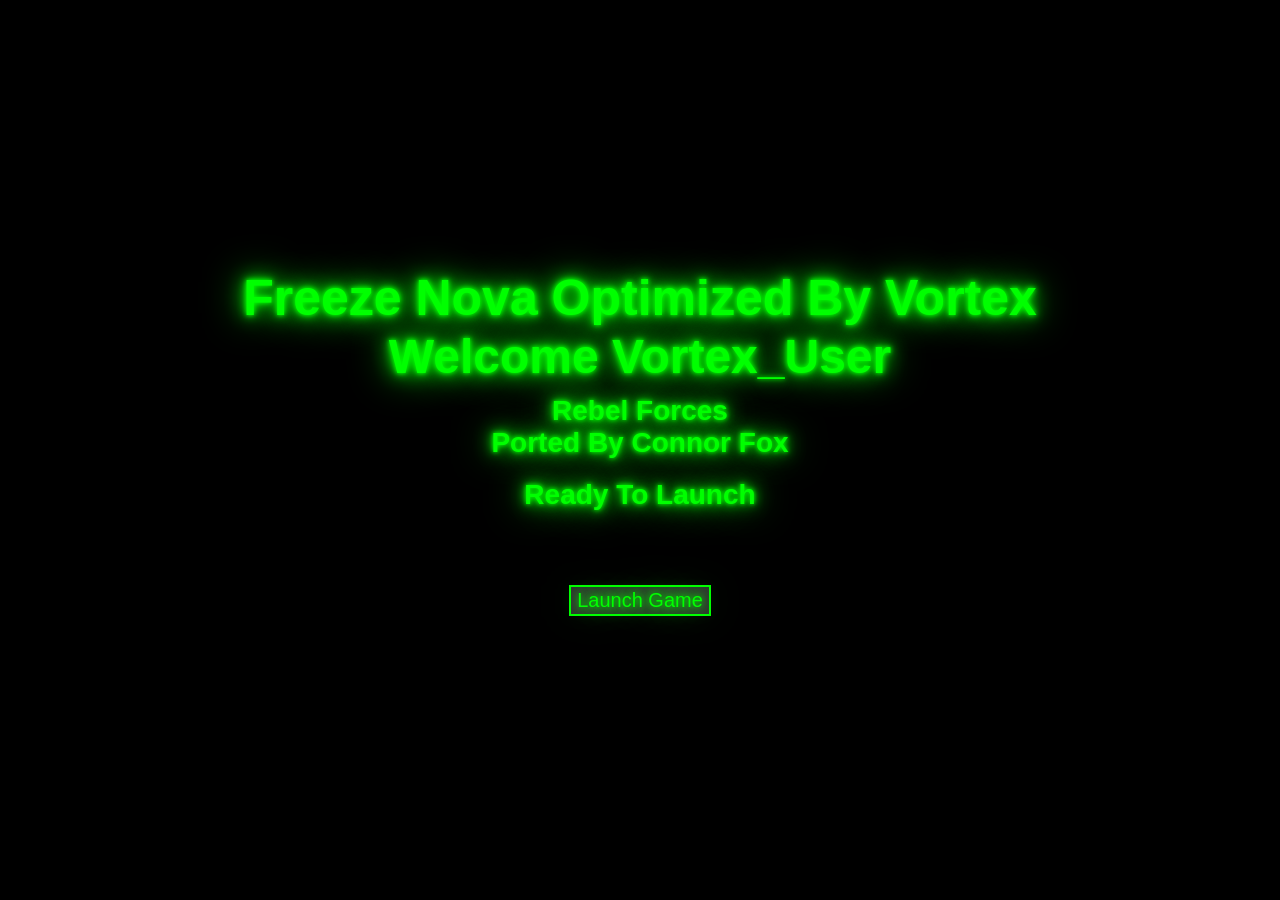
<file: Rebel Forces/index.html>
<!DOCTYPE html>
<html lang="en-us">
	<head>
	
    <meta charset="utf-8">
    <meta http-equiv="Content-Type" content="text/html; charset=utf-8">
	<meta name="robots" content="noindex">
    <title>Rebel Forces</title>
   

   <style>
        /* --- Core Layout to fill the screen --- */
        html, body {
            padding: 0;
            margin: 0;
            background: #171717;
            color: #fff;
            font-family: sans-serif;
            overflow: hidden;
            height: 100%;
            width: 100%;
        }
         .centerMe{
              text-align:center;
             width: 100%;
            height: 100%;
        }
        .styleBtn{
            background-color: Transparent;
            border: none;
            background-image: url('PLAY.png');
            width:200px;
            height:80px;
        }
        
         .styleBtn:hover{
            background-color: Transparent;
            border: none;
            background-image: url('PLAY2.png');
            width:200px;
            height:80px;
        }
        /* Make sure the webgl-content wrapper fills the screen */
        .webgl-content {
            width: 100%;
            height: 100%;
        }

        #unity-container {
            width: 100%;
            height: 100%;
            position: absolute;
            top: 0;
            left: 0;
        }

        #unity-canvas {
            width: 100%;
            height: 100%;
            background: #231F20;
            display: block;
        }

        #unity-canvas canvas {
            width: 100% !important;
            height: 100% !important;
            display: block;
        }

        /* --- LIGHT ONLY PROGRESS CSS --- */
        .webgl-content * {border: 0; margin: 0; padding: 0}
        .webgl-content {position: absolute; top: 50%; left: 50%; -webkit-transform: translate(-50%, -50%); transform: translate(-50%, -50%);}

        .webgl-content .logo, .progress {position: absolute; left: 50%; top: 50%; -webkit-transform: translate(-50%, -50%); transform: translate(-50%, -50%);}
        
        /* Using ./ to force local directory lookup */
        .webgl-content .logo {background: url('./progressLogo.Dark.png') no-repeat center / contain; width: 154px; height: 130px;}
        .webgl-content .progress {height: 18px; width: 141px; margin-top: 90px;}
        .webgl-content .progress .empty {background: url('./progressEmpty.Dark.png') no-repeat right / cover; float: right; width: 100%; height: 100%; display: inline-block;}
        .webgl-content .progress .full {background: url('./progressFull.Dark.png') no-repeat left / cover; float: left; width: 0%; height: 100%; display: inline-block;}

             /* --- GTA III style launch screen overlay (Vortex green theme) --- */
        #launch_countdown_screen {
									background:black !important;
            position: absolute;
            top: 0;
            left: 0;
            width: 100%;
            height: 100%;
            display: flex;
            align-items: center;
            justify-content: center;
            user-select: none;
            z-index: 100;
            margin: 0;
        }

        .bootup-container {
            margin: auto;
            text-align: center;
        }

        .bootupscreentext {
            color: #00ff00;
            font-size: 28px;
            font-family: sans-serif;
            text-shadow: 0 0 4px #00ff00, 0 0 10px #00ff00, 0 0 20px #00ff00, 0 0 40px #00ff00;
        }

        .bootupscreenbuttons {
            background: #333;
            color: #00ff00;
            font-size: 20px;
            margin: 0;
            padding: 2px 6px;
            cursor: pointer;
            font-family: sans-serif;
            text-shadow: 0 0 7px currentColor, 0 0 20px currentColor, 0 0 40px currentColor;
            border: 2px solid #00ff00;
            transition: all 0.9s ease;
            box-sizing: border-box;
        }

        .bootupscreenbuttons:hover {
            background: #222222;
            box-shadow: 0 0 0 1px rgba(0,255,0,0.15) inset, 0 0 24px rgba(0,255,0,0.3);
            transition: all 0.7s ease;
            opacity: 0.65;
        }

        #loading-status {
            margin-top: 15px;
            min-height: 24px;
        }
    </style>
  </head>
<body>

    <!-- Green launch screen -->
    <div id="launch_countdown_screen">
        <div class="bootup-container">
            <h1 class="bootupscreentext" style="font-size:50px; margin:0 0 10px 0;">
                Freeze Nova Optimized By Vortex<br>
                <span style="font-size:48px;">Welcome Vortex_User</span>
            </h1>
            <h3 class="bootupscreentext" style="margin: 10px 0;">
                Rebel Forces<br>Ported By Connor Fox
            </h3>
            <h2 id="gameWillLaunchIn" class="bootupscreentext" style="margin:20px 0;">
                Ready To Launch
            </h2>
            <div id="loading-status" class="bootupscreentext"></div>
            <p style="margin-top:30px;">
                <button id="skipCountdown" class="bootupscreenbuttons" onclick="startGame()">
                    Launch Game
                </button>
            </p>
        </div>
    </div>
<!-- The game container is hidden initially -->
    <div class="webgl-content" id="gameContainer" style="display: none;">
        <div id="unity-container">
            <div id="unity-canvas"></div>
        </div>
    </div>

    <!-- Inlined UnityProgress.js (same as original) -->
    <script>
    function UnityProgress(gameInstance, progress) {
      if (!gameInstance.Module)
        return;
      if (!gameInstance.logo) {
        gameInstance.logo = document.createElement("div");
        gameInstance.logo.className = "logo";
        gameInstance.container.appendChild(gameInstance.logo);
      }
      if (!gameInstance.progress) {    
        gameInstance.progress = document.createElement("div");
        gameInstance.progress.className = "progress";
        gameInstance.progress.empty = document.createElement("div");
        gameInstance.progress.empty.className = "empty";
        gameInstance.progress.appendChild(gameInstance.progress.empty);
        gameInstance.progress.full = document.createElement("div");
        gameInstance.progress.full.className = "full";
        gameInstance.progress.appendChild(gameInstance.progress.full);
        gameInstance.container.appendChild(gameInstance.progress);
      }
      gameInstance.progress.full.style.width = (100 * progress) + "%";
      gameInstance.progress.empty.style.width = (100 * (1 - progress)) + "%";
      if (progress == 1)
        gameInstance.logo.style.display = gameInstance.progress.style.display = "none";
    }
    </script>

    <!-- Game launch logic: nothing loads until button is clicked -->
    <script>
    (function () {
        var gameStarted = false;
        var gameInstance = null;
        var loaderScriptLoaded = false;

        // Function to load the UnityLoader.js script dynamically
        function loadUnityLoader(callback) {
            if (loaderScriptLoaded) {
                callback();
                return;
            }
            var script = document.createElement('script');
            script.src = 'UnityLoader.js';
            script.onload = function () {
                loaderScriptLoaded = true;
                callback();
            };
            script.onerror = function () {
                document.getElementById('loading-status').textContent = 'ERR: Failed to load UnityLoader.js';
            };
            document.body.appendChild(script);
        }

        // Called when user clicks Launch Game
        window.startGame = function () {
            if (gameStarted) return;
            gameStarted = true;

            // Hide launch screen
            document.getElementById('launch_countdown_screen').style.display = 'none';
            // Show game container
            document.getElementById('gameContainer').style.display = 'block';

            // Load UnityLoader.js then instantiate the game
            loadUnityLoader(function () {
                // Now instantiate Unity
                gameInstance = UnityLoader.instantiate(
                    "unity-canvas",
                    "game.json",
                    {
                        onProgress: UnityProgress
                    }
                );

                // Dispatch resize after a short delay to ensure canvas fits
                window.addEventListener('load', function () {
                    setTimeout(function () {
                        window.dispatchEvent(new Event('resize'));
                    }, 500);
                });
            });
        };

        // Ensure startGame is globally available (already assigned above)
    })();
    </script>
</body></html>
</file>
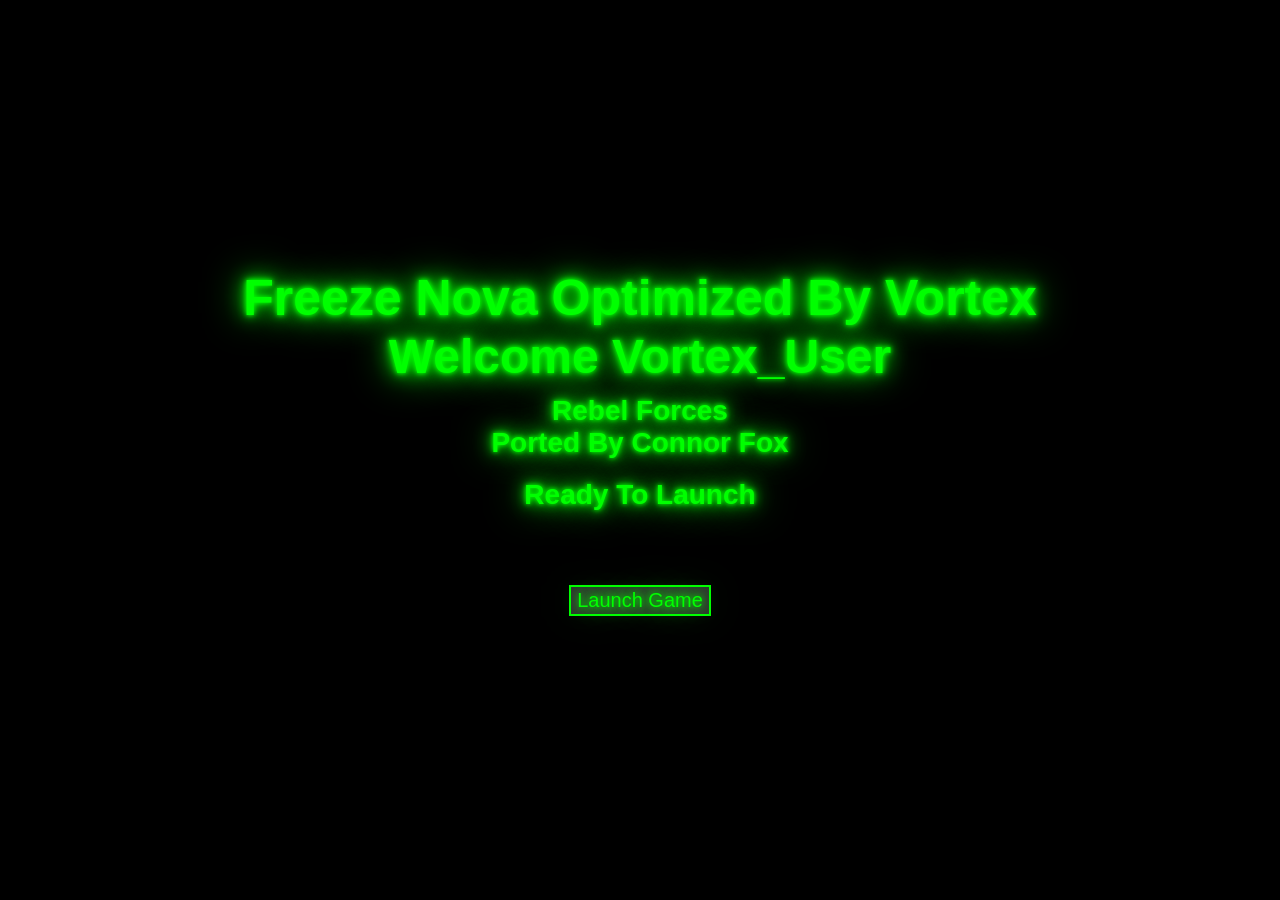
<file: RF/index.html>
<!DOCTYPE html>
<html lang="en-us">
	<head>
	<base href="https://rawcdn.githack.com/foxcon014-games/Web-Ports/main/RF/">
    <meta charset="utf-8">
    <meta http-equiv="Content-Type" content="text/html; charset=utf-8">
	<meta name="robots" content="noindex">
    <title>Rebel Forces</title>
   

   <style>
        /* --- Core Layout to fill the screen --- */
        html, body {
            padding: 0;
            margin: 0;
            background: #171717;
            color: #fff;
            font-family: sans-serif;
            overflow: hidden;
            height: 100%;
            width: 100%;
        }
         .centerMe{
              text-align:center;
             width: 100%;
            height: 100%;
        }
        .styleBtn{
            background-color: Transparent;
            border: none;
            background-image: url('PLAY.png');
            width:200px;
            height:80px;
        }
        
         .styleBtn:hover{
            background-color: Transparent;
            border: none;
            background-image: url('PLAY2.png');
            width:200px;
            height:80px;
        }
        /* Make sure the webgl-content wrapper fills the screen */
        .webgl-content {
            width: 100%;
            height: 100%;
        }

        #unity-container {
            width: 100%;
            height: 100%;
            position: absolute;
            top: 0;
            left: 0;
        }

        #unity-canvas {
            width: 100%;
            height: 100%;
            background: #231F20;
            display: block;
        }

        #unity-canvas canvas {
            width: 100% !important;
            height: 100% !important;
            display: block;
        }

        /* --- LIGHT ONLY PROGRESS CSS --- */
        .webgl-content * {border: 0; margin: 0; padding: 0}
        .webgl-content {position: absolute; top: 50%; left: 50%; -webkit-transform: translate(-50%, -50%); transform: translate(-50%, -50%);}

        .webgl-content .logo, .progress {position: absolute; left: 50%; top: 50%; -webkit-transform: translate(-50%, -50%); transform: translate(-50%, -50%);}
        
        /* Using ./ to force local directory lookup */
        .webgl-content .logo {background: url('./progressLogo.Dark.png') no-repeat center / contain; width: 154px; height: 130px;}
        .webgl-content .progress {height: 18px; width: 141px; margin-top: 90px;}
        .webgl-content .progress .empty {background: url('./progressEmpty.Dark.png') no-repeat right / cover; float: right; width: 100%; height: 100%; display: inline-block;}
        .webgl-content .progress .full {background: url('./progressFull.Dark.png') no-repeat left / cover; float: left; width: 0%; height: 100%; display: inline-block;}

             /* --- GTA III style launch screen overlay (Vortex green theme) --- */
        #launch_countdown_screen {
									background:black !important;
            position: absolute;
            top: 0;
            left: 0;
            width: 100%;
            height: 100%;
            display: flex;
            align-items: center;
            justify-content: center;
            user-select: none;
            z-index: 100;
            margin: 0;
        }

        .bootup-container {
            margin: auto;
            text-align: center;
        }

        .bootupscreentext {
            color: #00ff00;
            font-size: 28px;
            font-family: sans-serif;
            text-shadow: 0 0 4px #00ff00, 0 0 10px #00ff00, 0 0 20px #00ff00, 0 0 40px #00ff00;
        }

        .bootupscreenbuttons {
            background: #333;
            color: #00ff00;
            font-size: 20px;
            margin: 0;
            padding: 2px 6px;
            cursor: pointer;
            font-family: sans-serif;
            text-shadow: 0 0 7px currentColor, 0 0 20px currentColor, 0 0 40px currentColor;
            border: 2px solid #00ff00;
            transition: all 0.9s ease;
            box-sizing: border-box;
        }

        .bootupscreenbuttons:hover {
            background: #222222;
            box-shadow: 0 0 0 1px rgba(0,255,0,0.15) inset, 0 0 24px rgba(0,255,0,0.3);
            transition: all 0.7s ease;
            opacity: 0.65;
        }

        #loading-status {
            margin-top: 15px;
            min-height: 24px;
        }
    </style>
  </head>
<body>

    <!-- Green launch screen -->
    <div id="launch_countdown_screen">
        <div class="bootup-container">
            <h1 class="bootupscreentext" style="font-size:50px; margin:0 0 10px 0;">
                Freeze Nova Optimized By Vortex<br>
                <span style="font-size:48px;">Welcome Vortex_User</span>
            </h1>
            <h3 class="bootupscreentext" style="margin: 10px 0;">
                Rebel Forces<br>Ported By Connor Fox
            </h3>
            <h2 id="gameWillLaunchIn" class="bootupscreentext" style="margin:20px 0;">
                Ready To Launch
            </h2>
            <div id="loading-status" class="bootupscreentext"></div>
            <p style="margin-top:30px;">
                <button id="skipCountdown" class="bootupscreenbuttons" onclick="startGame()">
                    Launch Game
                </button>
            </p>
        </div>
    </div>
<!-- The game container is hidden initially -->
    <div class="webgl-content" id="gameContainer" style="display: none;">
        <div id="unity-container">
            <div id="unity-canvas"></div>
        </div>
    </div>

    <!-- Inlined UnityProgress.js (same as original) -->
    <script>
    function UnityProgress(gameInstance, progress) {
      if (!gameInstance.Module)
        return;
      if (!gameInstance.logo) {
        gameInstance.logo = document.createElement("div");
        gameInstance.logo.className = "logo";
        gameInstance.container.appendChild(gameInstance.logo);
      }
      if (!gameInstance.progress) {    
        gameInstance.progress = document.createElement("div");
        gameInstance.progress.className = "progress";
        gameInstance.progress.empty = document.createElement("div");
        gameInstance.progress.empty.className = "empty";
        gameInstance.progress.appendChild(gameInstance.progress.empty);
        gameInstance.progress.full = document.createElement("div");
        gameInstance.progress.full.className = "full";
        gameInstance.progress.appendChild(gameInstance.progress.full);
        gameInstance.container.appendChild(gameInstance.progress);
      }
      gameInstance.progress.full.style.width = (100 * progress) + "%";
      gameInstance.progress.empty.style.width = (100 * (1 - progress)) + "%";
      if (progress == 1)
        gameInstance.logo.style.display = gameInstance.progress.style.display = "none";
    }
    </script>

    <!-- Game launch logic: nothing loads until button is clicked -->
    <script>
    (function () {
        var gameStarted = false;
        var gameInstance = null;
        var loaderScriptLoaded = false;

        // Function to load the UnityLoader.js script dynamically
        function loadUnityLoader(callback) {
            if (loaderScriptLoaded) {
                callback();
                return;
            }
            var script = document.createElement('script');
            script.src = 'UnityLoader.js';
            script.onload = function () {
                loaderScriptLoaded = true;
                callback();
            };
            script.onerror = function () {
                document.getElementById('loading-status').textContent = 'ERR: Failed to load UnityLoader.js';
            };
            document.body.appendChild(script);
        }

        // Called when user clicks Launch Game
        window.startGame = function () {
            if (gameStarted) return;
            gameStarted = true;

            // Hide launch screen
            document.getElementById('launch_countdown_screen').style.display = 'none';
            // Show game container
            document.getElementById('gameContainer').style.display = 'block';

            // Load UnityLoader.js then instantiate the game
            loadUnityLoader(function () {
                // Now instantiate Unity
                gameInstance = UnityLoader.instantiate(
                    "unity-canvas",
                    "game.json",
                    {
                        onProgress: UnityProgress
                    }
                );

                // Dispatch resize after a short delay to ensure canvas fits
                window.addEventListener('load', function () {
                    setTimeout(function () {
                        window.dispatchEvent(new Event('resize'));
                    }, 500);
                });
            });
        };

        // Ensure startGame is globally available (already assigned above)
    })();
    </script>
</body></html>
</file>
<file: MX/assets/css/app.css>
/*Stylesheet*/
body, html {
    -webkit-tap-highlight-color: rgba(0, 0, 0, 0);
    -webkit-touch-callout: none;
    -webkit-text-size-adjust: none;
    -webkit-user-select: none;
    margin: 0;
    padding: 0;
    font-family: Arial, Verdana, sans-serif;
    font-size: 12px;
    font-weight: normal;
    color: #ccc;
    background-color: #000000;
    overflow: hidden;
}
#orientation {
    margin: 0 auto;
    position: fixed;
    top: 0;
    left: 0;
    width: 100%;
    height: 100%;
    background-image: url(../images/rotate.png);
    background-repeat: no-repeat;
    background-position: center;
    background-color: rgb(0, 0, 0);
    background-size: 25%;
    z-index: 999;
    display: none;
}
#loader {
    width: 100%;
    height: 50px;
    position: absolute;
    text-align: center;
    margin-top: 250px;
    display: block;
}
#loader,
#loader:after {
    border-radius: 50%;
    width: 10em;
    height: 10em;
}
#loader {
    margin: 60px auto;
    font-size: 10px;
    position: absolute;
    z-index: 99;
    left: 50%;
    top: 50%;
    margin-left: -5em;
    margin-top: -5em;
    text-indent: -9999em;
    border-top: 1.1em solid rgba(255, 255, 255, 0.2);
    border-right: 1.1em solid rgba(255, 255, 255, 0.2);
    border-bottom: 1.1em solid rgba(255, 255, 255, 0.2);
    border-left: 1.1em solid #ffffff;
    -webkit-transform: translateZ(0);
    -ms-transform: translateZ(0);
    transform: translateZ(0);
    -webkit-animation: load8 1.1s infinite linear;
    animation: load8 1.1s infinite linear;
}
@-webkit-keyframes load8 {
    0% {
        -webkit-transform: rotate(0deg);
        transform: rotate(0deg);
    }
    100% {
        -webkit-transform: rotate(360deg);
        transform: rotate(360deg);
    }
}
@keyframes load8 {
    0% {
        -webkit-transform: rotate(0deg);
        transform: rotate(0deg);
    }
    100% {
        -webkit-transform: rotate(360deg);
        transform: rotate(360deg);
    }
}
</file>
<file: MX2/assets/css/app.css>
/*Stylesheet*/

body,
html {
    -webkit-tap-highlight-color: rgba(0, 0, 0, 0);
    -webkit-touch-callout: none;
    -webkit-text-size-adjust: none;
    -webkit-user-select: none;
    margin: 0;
    padding: 0;
    font-family: Arial, Verdana, sans-serif;
    font-size: 12px;
    font-weight: normal;
    color: #ccc;
    background-color: #000000;
    overflow: hidden;
}

#orientation {
    margin: 0 auto;
    position: fixed;
    top: 0;
    left: 0;
    width: 100%;
    height: 100%;
    background-image: url(../images/rotate.png);
    background-repeat: no-repeat;
    background-position: center;
    background-color: rgb(0, 0, 0);
    background-size: 25%;
    z-index: 999;
    display: none;
}

#loader {
    width: 100%;
    height: 50px;
    position: absolute;
    text-align: center;
    margin-top: 250px;
    display: block;
}

#loader,
#loader:after {
    border-radius: 50%;
    width: 10em;
    height: 10em;
}

#loader {
    margin: 60px auto;
    font-size: 10px;
    position: absolute;
    z-index: 99;
    left: 50%;
    top: 50%;
    margin-left: -5em;
    margin-top: -5em;
    text-indent: -9999em;
    border-top: 1.1em solid rgba(255, 255, 255, 0.2);
    border-right: 1.1em solid rgba(255, 255, 255, 0.2);
    border-bottom: 1.1em solid rgba(255, 255, 255, 0.2);
    border-left: 1.1em solid #ffffff;
    -webkit-transform: translateZ(0);
    -ms-transform: translateZ(0);
    transform: translateZ(0);
    -webkit-animation: load8 1.1s infinite linear;
    animation: load8 1.1s infinite linear;
}

@-webkit-keyframes load8 {
    0% {
        -webkit-transform: rotate(0deg);
        transform: rotate(0deg);
    }
    100% {
        -webkit-transform: rotate(360deg);
        transform: rotate(360deg);
    }
}

@keyframes load8 {
    0% {
        -webkit-transform: rotate(0deg);
        transform: rotate(0deg);
    }
    100% {
        -webkit-transform: rotate(360deg);
        transform: rotate(360deg);
    }
}
</file>
